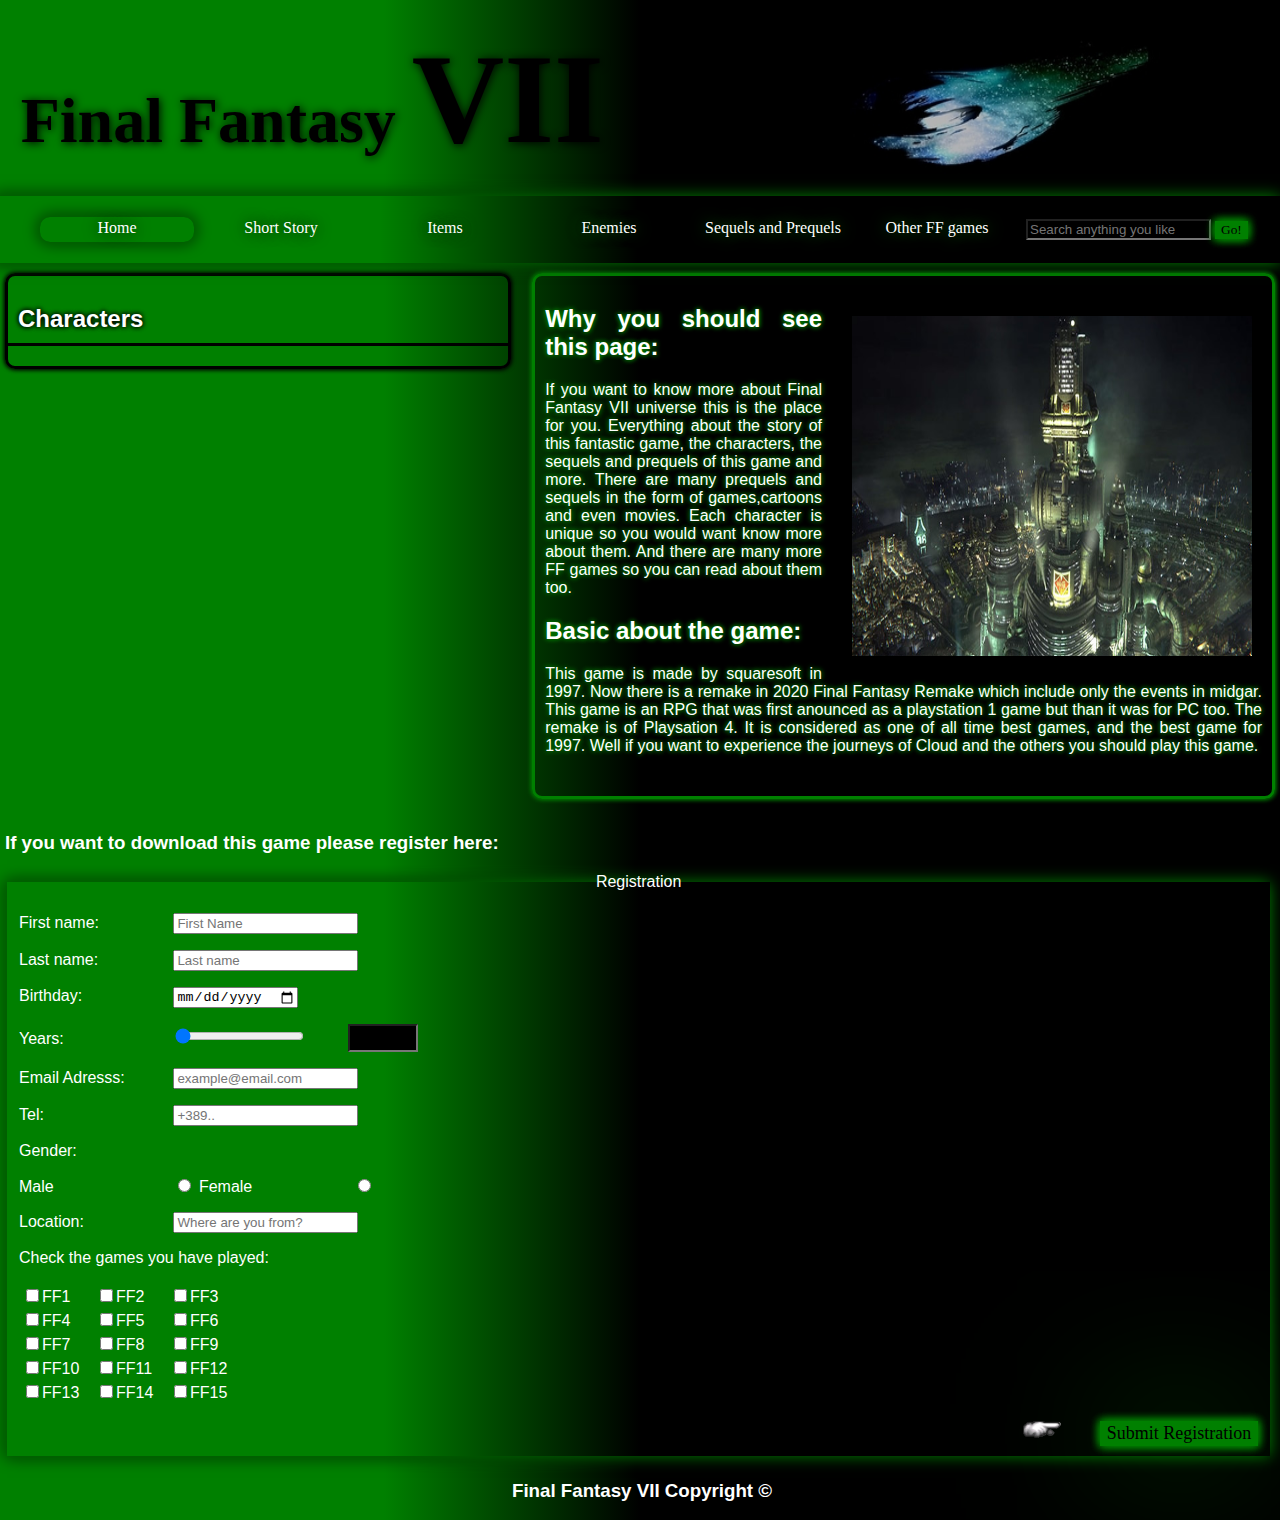
<file: HTML domasna5 update 1.0/html files/index.html>
<!DOCTYPE html>
<html lang="en">
  <head>
    <meta charset="UTF-8" />
    <meta name="viewport" content="width=device-width, initial-scale=1.0" />
    <title>Final Fantasy VII</title>
    <script
      defer
      src="../js fajlovi/js/jquery-3.5.1.min.js"
      type="text/javascript"
    ></script>
    <script defer src="../js fajlovi/script.js" type="text/javascript"></script>
    <link rel="stylesheet" href="../style/style.css" type="text/css" />
  </head>
  <body>
    <header>
      <h1 class="head" id="top"><a href="./index.html">Final Fantasy <span class="VII">VII</span></a></h1>

      <img src="../images/ff7 (1).jpg" alt="ff7 pic" class="head-pic" />
    </header>
    <nav>
      <ul>
        <li class="active">
          <a href="./index.html">Home</a>
        </li>
        <li><a href="story.html">Short Story</a></li>
        <li><a href="#">Items</a>
        <ul>
          <li>Item list</li>
          <li>Accessories</li>
          <li>Armor</li>
          <li>Weapons</li>
          <li>Materia</li>
        </ul></li>
        <li><a href="#">Enemies</a>
        <ul>
          <li>Monsters</li>
          <li>Shinra Enemies</li>
          <li>Bosses
            <ul>
              <li>Normal Bosses</li>
              <li>Weapon Monsters</li>
              <li>Final Bosses</li>
            </ul>
          </li>
        </ul></li>
        <li><a href="../html files/S_P.html">Sequels and Prequels</a></li>
        <li><a href="../html files/otherff.html">Other FF games</a></li>
        <li class="form">
          <form action="" method="GET">
            <input
              type="search"
              name="search"
              id="search"
              placeholder="Search anything you like"
            />
            <button>Go!</button>
          </form>
        </li>
      </ul>
    </nav>
    <section id="characters">
      <h2>Characters</h2>

      <ul class="list-characters">
        <li>
          <a   id="images" href="Cloud.html">Cloud</a>
          <a href="Cloud.html"
            ><img src="../images/cloud.png" class="images"
          /></a>
        </li>
        <li >
          <a  id="images2" href="Tifa.html">Tifa</a>
          <a href="Tifa.html"><img src="../images/tifa.png" class="images"  /></a>
        </li>
        <li>
          <a id="images3" href="Barret.html">Barret</a>
          <a href="Barret.html"
            ><img src="../images/barret.png" class="images"
          /></a>
        </li>
        <li>
          <a id="images4" href="Vincent.html">Vincent</a>
          <a href="Vincent.html"
            ><img src="../images/vincent.png" class="images"
          /></a>
        </li>
        <li>
          <a id="images5" href="Yuffie.html">Yuffie</a>
          <a href="Yuffie.html"
            ><img src="../images/Yuffie.png" class="images"
          /></a>
        </li>
        <li>
          <a id="images6" href="Cid.html">Cid</a>
          <a href="Cid.html"><img src="../images/cid.png" class="images" /></a>
        </li>
        <li>
          <a id="images7" href="Nanaki.html">RED XIII / Nanaki</a>
          <a href="Nanaki.html"
            ><img src="../images/nanaki.png" class="images"
          /></a>
        </li>
        <li>
          <a id="images8" href="Cait_Sith.html">Cait Sith</a>
          <a href="Cait_Sith.html"
            ><img src="../images/cait sith.png" class="images"
          /></a>
        </li>
        <li>
          <a  id="images9" href="Aeris.html">Aeris / Aerith</a>
          <a href="Aeris.html"
            ><img src="../images/Aeris.png" class="images"
          /></a>
        </li>
        <li>
          <a id="images10" href="Sephiroth.html">Sephiroth</a>
          <a href="Sephiroth.html"
            ><img src="../images/Sephiroth.png" class="images"
          /></a>
        </li>
      </ul>
    </section>
    <content>
            <img src="../images/midgar.jpg">
            <h2>Why you should see this page:</h2>
            <p>If you want to know more about Final Fantasy VII universe this is the place for you. Everything about the story of this fantastic game, the characters, the sequels and prequels of this game and more. There are many prequels and sequels in
                the form of games,cartoons and even movies. Each character is unique so you would want know more about them. And there are many more FF games so you can read about them too. </p>
            <h2>Basic about the game:</h2>
            <p>This game is made by squaresoft in 1997. Now there is a remake in 2020 Final Fantasy Remake which include only the events in midgar. This game is an RPG that was first anounced as a playstation 1 game but than it was for PC too. The remake
                is of Playsation 4. It is considered as one of all time best games, and the best game for 1997. Well if you want to experience the journeys of Cloud and the others you should play this game.</p>
        </content>
        <div id="reg-form">
            <h3>If you want to download this game please register here:</h3>
            <form action="" method="">
                <fieldset>
                    <legend>Registration</legend>
                    <p>
                        <label for="first-name">First name:</label>
                        <input type="text" name="first-name" placeholder="First Name" id="first-name" required>
                    </p>
                    <p>
                        <label for="Last-name">Last name:</label>
                        <input type="text" name="last-name" placeholder="Last name" id="Last-name" required>
                    </p>
                    <p>
                        <label for="date">Birthday:</label>
                        <input type="date" name="date" placeholder="Birthday" id="date">
                    </p>
                    <p>
                        <script type="text/javascript">
                            function updateTextInput(val) {
                                document.getElementById('textInput').value = val;
                            }
                        </script>
                        <label for="years">Years:</label>
                        <input id="years" type="range" value="2" min="2" max="100" onInput="updateTextInput(this.value)" onchange="updateTextInput(this.value)">
                        <input class="range" type="text" id="textInput">
                    </p>
                    <p>
                        <label for="email">Email Adresss:</label>
                        <input type="email" name="email" placeholder="example@email.com" id="email" required>
                    </p>
                    <p>
                        <label for="tel">Tel:</label>
                        <input type="tel" name="tel" placeholder="+389.." id="tel" required>
                    </p>
                    <p>Gender:</p>
                    <p> 
                        <label for="gender-choice">Male</label>
                        <input type="radio" name="gender-choice" value="male" id="male">
                        <label for="gender-choice">Female</label>
                        <input type="radio" name="gender-choice" value="female" id="female">
                    </p>
                    <p>
                        <label for="location">Location:</label>
                        <input list="location" placeholder="Where are you from?" >
                        <datalist id="location">
<option>Skopje</option>
<option>Prilep</option>
<option>Kumanovo</option>
</datalist>
                    </p>
                    <p>
                        <p>Check the games you have played:</p>
                        <table class="games">
                            <tr>
                                <td><input type="checkbox" name="ff1" value="ff1" id="ff1"><label for="ff1">FF1</label></td>
<td><input type="checkbox" name="ff2" value="ff2" id="ff2"><label for="ff2">FF2</label></td>
                                <td><input type="checkbox" name="ff3" value="ff3" id="ff3"><label for="ff3">FF3</label></td>
</tr>
<tr>
<td><input type="checkbox" name="ff4" value="ff4" id="ff4"><label for="ff4">FF4</label></td>
                                <td><input type="checkbox" value="ff5" name="ff5" id="ff5"><label for="ff5">FF5</label></td>
<td><input type="checkbox" name="ff6" value="ff6" id="ff6"><label for="ff6">FF6</label></td>
                            </tr>
                            <tr>
                                <td><input type="checkbox" name="ff7" value="ff7" id="ff7"><label for="ff7">FF7</label></td>
<td><input type="checkbox" name="ff8" value="ff8" id="ff8"><label for="ff8">FF8</label></td>
                                <td>
                                    <input type="checkbox" name="ff9" value="ff9" id="ff9"><label for="ff9">FF9</label></td>
</tr>
 <tr>
                                <td><input type="checkbox" name="ff10" value="ff10" id="ff10"><label for="ff10">FF10</label></td>
<td><input type="checkbox" name="ff11" value="ff11" id="ff11"><label for="ff11">FF11</label></td>
                                <td>
                                    <input type="checkbox" name="ff12" value="ff12" id="ff12"><label for="ff12">FF12</label></td>
</tr>
 <tr>
                                <td><input type="checkbox" name="ff13" value="ff13" id="ff13"><label for="ff13">FF13</label></td>
<td><input type="checkbox" name="ff14" value="ff14" id="ff14"><label for="ff14">FF14</label></td>
                                <td>
                                    <input type="checkbox" name="ff15" value="ff15" id="ff15"><label for="ff15">FF15</label></td>
</tr>
</table>
</p>
<p>
<button class="submit">Submit Registration</button>
</p>
</fieldset>
</form>
<img src="../images/hand.png" alt="arrow" class="arrow">
</div>
  </body>
  <footer>
<h3 class="foot"><a id="f" href="#top">Final Fantasy VII Copyright &copy;</a><h3> 
</footer>
</html>
</file>
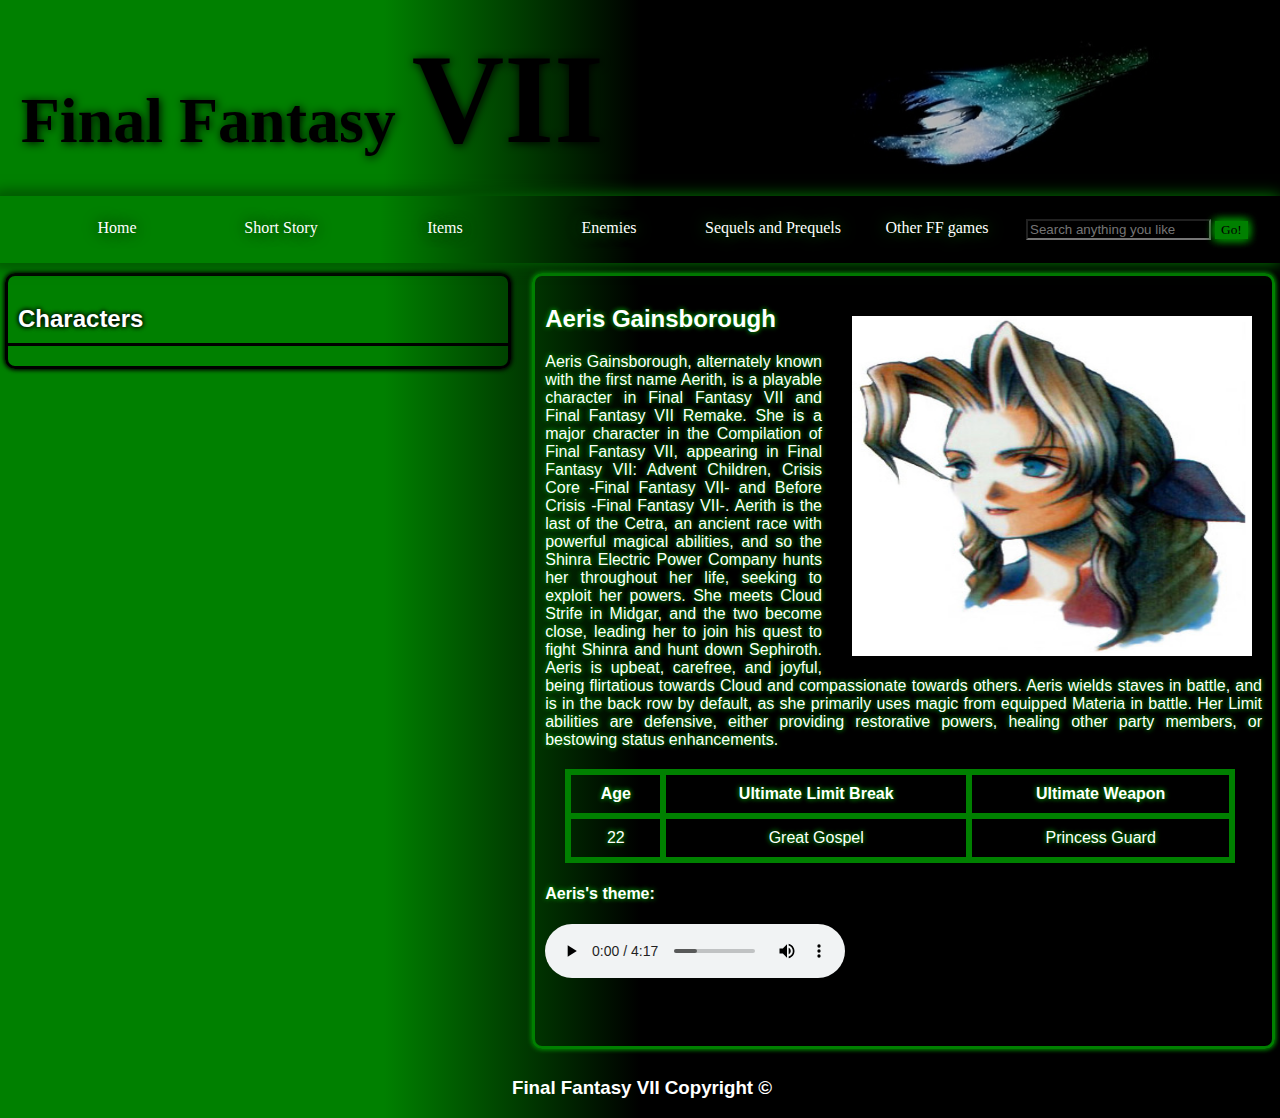
<file: HTML domasna5 update 1.0/html files/Aeris.html>
<!DOCTYPE html>
<html lang="en">
  <head>
    <meta charset="UTF-8" />
    <meta name="viewport" content="width=device-width, initial-scale=1.0" />
    <title>Final Fantasy VII</title>
    <script
      defer
      src="../js fajlovi/js/jquery-3.5.1.min.js"
      type="text/javascript"
    ></script>
    <script defer src="../js fajlovi/script.js" type="text/javascript"></script>
    <link rel="stylesheet" href="../style/style.css" type="text/css" />
  </head>
  <body>
    <header>
      <h1 class="head" id="top"><a href="./index.html">Final Fantasy <span class="VII">VII</span></a></h1>

      <img src="../images/ff7 (1).jpg" alt="ff7 pic" class="head-pic" />
    </header>
    <nav>
      <ul>
        <li >
          <a href="./index.html">Home</a>
        </li>
        <li><a href="story.html">Short Story</a></li>
        <li><a href="#">Items</a>
        <ul>
          <li>Item list</li>
          <li>Accessories</li>
          <li>Armor</li>
          <li>Weapons</li>
          <li>Materia</li>
        </ul></li>
        <li><a href="#">Enemies</a>
        <ul>
          <li>Monsters</li>
          <li>Shinra Enemies</li>
          <li>Bosses
            <ul>
              <li>Normal Bosses</li>
              <li>Weapon Monsters</li>
              <li>Final Bosses</li>
            </ul>
          </li>
        </ul></li>
        <li><a href="../html files/S_P.html">Sequels and Prequels</a></li>
        <li><a href="../html files/otherff.html">Other FF games</a></li>
        <li class="form">
          <form action="" method="GET">
            <input
              type="search"
              name="search"
              id="search"
              placeholder="Search anything you like"
            />
            <button>Go!</button>
          </form>
        </li>
      </ul>
    </nav>
    <section id="characters">
      <h2>Characters</h2>

      <ul class="list-characters">
        <li>
          <a   id="images" href="Cloud.html">Cloud</a>
          <a href="Cloud.html"
            ><img src="../images/cloud.png" class="images"
          /></a>
        </li>
        <li >
          <a  id="images2" href="Tifa.html">Tifa</a>
          <a href="Tifa.html"><img src="../images/tifa.png" class="images"  /></a>
        </li>
        <li>
          <a id="images3" href="Barret.html">Barret</a>
          <a href="Barret.html"
            ><img src="../images/barret.png" class="images"
          /></a>
        </li>
        <li>
          <a id="images4" href="Vincent.html">Vincent</a>
          <a href="Vincent.html"
            ><img src="../images/vincent.png" class="images"
          /></a>
        </li>
        <li>
          <a id="images5" href="Yuffie.html">Yuffie</a>
          <a href="Yuffie.html"
            ><img src="../images/Yuffie.png" class="images"
          /></a>
        </li>
        <li>
          <a id="images6" href="Cid.html">Cid</a>
          <a href="Cid.html"><img src="../images/cid.png" class="images" /></a>
        </li>
        <li>
          <a id="images7" href="Nanaki.html">RED XIII / Nanaki</a>
          <a href="Nanaki.html"
            ><img src="../images/nanaki.png" class="images"
          /></a>
        </li>
        <li>
          <a id="images8" href="Cait_Sith.html">Cait Sith</a>
          <a href="Cait_Sith.html"
            ><img src="../images/cait sith.png" class="images"
          /></a>
        </li>
        <li class="active-aeris">
          <a  id="images9" href="Aeris.html">Aeris / Aerith</a>
          <a href="Aeris.html"
            ><img src="../images/Aeris.png" class="images"
          /></a>
        </li>
        <li>
          <a id="images10" href="Sephiroth.html">Sephiroth</a>
          <a href="Sephiroth.html"
            ><img src="../images/Sephiroth.png" class="images"
          /></a>
        </li>
      </ul>
    </section>
     <content class="info_cloud">
            <img src="../images/Aeris.png">
            <h2>Aeris Gainsborough</h2>
            <p>Aeris Gainsborough, alternately known with the first name Aerith, is a playable character in Final Fantasy VII and Final Fantasy VII Remake. She is a major character in the Compilation of Final Fantasy VII, appearing in Final Fantasy VII: Advent Children, Crisis Core -Final Fantasy VII- and Before Crisis -Final Fantasy VII-. Aerith is the last of the Cetra, an ancient race with powerful magical abilities, and so the Shinra Electric Power Company hunts her throughout her life, seeking to exploit her powers. She meets Cloud Strife in Midgar, and the two become close, leading her to join his quest to fight Shinra and hunt down Sephiroth. Aeris is upbeat, carefree, and joyful, being flirtatious towards Cloud and compassionate towards others. Aeris wields staves in battle, and is in the back row by default, as she primarily uses magic from equipped Materia in battle. Her Limit abilities are defensive, either providing restorative powers, healing other party members, or bestowing status enhancements.</p>
            <table class="table_char">
                <tr>
                    <thead>
                    <th>Age</th>
                    <th>Ultimate Limit Break</th>
                    <th>Ultimate Weapon</th>
                    </thead>
                    <tbody>
                </tr>
                <tr>
                    <td>22</td>
                    <td>Great Gospel</td>
                    <td>Princess Guard</td>
                </tr>
            </tbody>
            </table>
          <h4>Aeris's theme:</h4>
            <audio src="../auidos/final_fantasy_vii_aerith_s_theme_hq_384913314384743085.mp3" type="audio/mp3" controls></audio>   
        </content>
  </body>
  <footer>
<h3 class="foot"><a id="f" href="#top">Final Fantasy VII Copyright &copy;</a><h3> 
</footer>
</html>
</file>
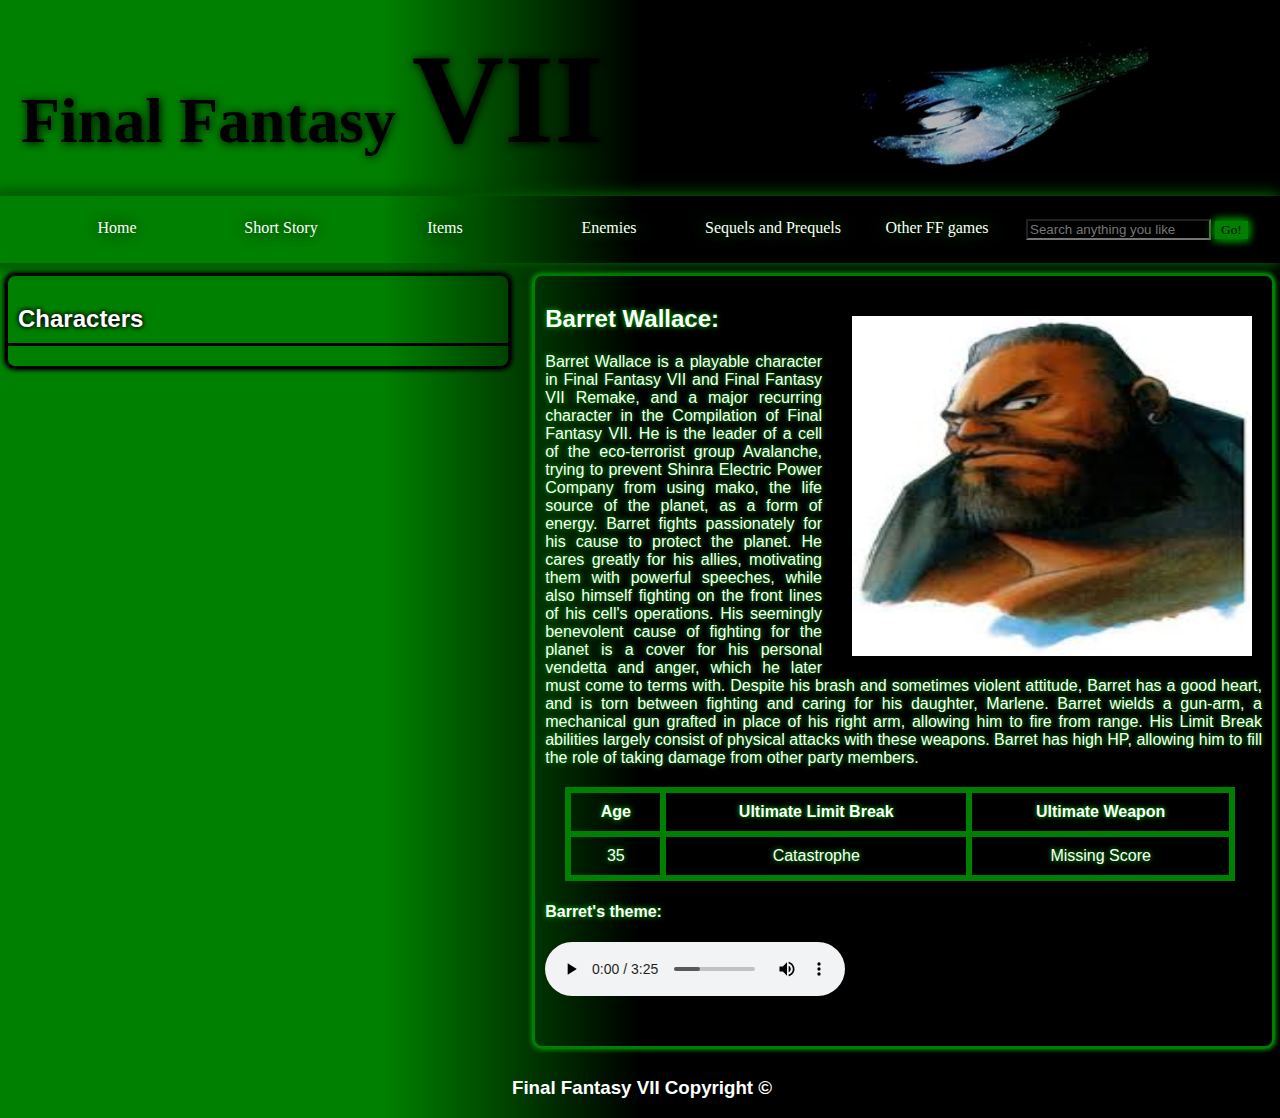
<file: HTML domasna5 update 1.0/html files/Barret.html>
<!DOCTYPE html>
<html lang="en">
  <head>
    <meta charset="UTF-8" />
    <meta name="viewport" content="width=device-width, initial-scale=1.0" />
    <title>Final Fantasy VII</title>
    <script
      defer
      src="../js fajlovi/js/jquery-3.5.1.min.js"
      type="text/javascript"
    ></script>
    <script defer src="../js fajlovi/script.js" type="text/javascript"></script>
    <link rel="stylesheet" href="../style/style.css" type="text/css" />
  </head>
  <body>
    <header>
      <h1 class="head" id="top"><a href="./index.html">Final Fantasy <span class="VII">VII</span></a></h1>

      <img src="../images/ff7 (1).jpg" alt="ff7 pic" class="head-pic" />
    </header>
    <nav>
      <ul>
        <li >
          <a href="./index.html">Home</a>
        </li>
        <li><a href="story.html">Short Story</a></li>
        <li><a href="#">Items</a>
        <ul>
          <li>Item list</li>
          <li>Accessories</li>
          <li>Armor</li>
          <li>Weapons</li>
          <li>Materia</li>
        </ul></li>
        <li><a href="#">Enemies</a>
        <ul>
          <li>Monsters</li>
          <li>Shinra Enemies</li>
          <li>Bosses
            <ul>
              <li>Normal Bosses</li>
              <li>Weapon Monsters</li>
              <li>Final Bosses</li>
            </ul>
          </li>
        </ul></li>
        <li><a href="../html files/S_P.html">Sequels and Prequels</a></li>
        <li><a href="../html files/otherff.html">Other FF games</a></li>
        <li class="form">
          <form action="" method="GET">
            <input
              type="search"
              name="search"
              id="search"
              placeholder="Search anything you like"
            />
            <button>Go!</button>
          </form>
        </li>
      </ul>
    </nav>
    <section id="characters">
      <h2>Characters</h2>

      <ul class="list-characters">
        <li>
          <a   id="images" href="Cloud.html">Cloud</a>
          <a href="Cloud.html"
            ><img src="../images/cloud.png" class="images"
          /></a>
        </li>
        <li >
          <a  id="images2" href="Tifa.html">Tifa</a>
          <a href="Tifa.html"><img src="../images/tifa.png" class="images"  /></a>
        </li>
        <li class="active-barret">
          <a id="images3" href="Barret.html">Barret</a>
          <a href="Barret.html"
            ><img src="../images/barret.png" class="images"
          /></a>
        </li>
        <li>
          <a id="images4" href="Vincent.html">Vincent</a>
          <a href="Vincent.html"
            ><img src="../images/vincent.png" class="images"
          /></a>
        </li>
        <li>
          <a id="images5" href="Yuffie.html">Yuffie</a>
          <a href="Yuffie.html"
            ><img src="../images/Yuffie.png" class="images"
          /></a>
        </li>
        <li>
          <a id="images6" href="Cid.html">Cid</a>
          <a href="Cid.html"><img src="../images/cid.png" class="images" /></a>
        </li>
        <li>
          <a id="images7" href="Nanaki.html">RED XIII / Nanaki</a>
          <a href="Nanaki.html"
            ><img src="../images/nanaki.png" class="images"
          /></a>
        </li>
        <li>
          <a id="images8" href="Cait_Sith.html">Cait Sith</a>
          <a href="Cait_Sith.html"
            ><img src="../images/cait sith.png" class="images"
          /></a>
        </li>
        <li>
          <a  id="images9" href="Aeris.html">Aeris / Aerith</a>
          <a href="Aeris.html"
            ><img src="../images/Aeris.png" class="images"
          /></a>
        </li>
        <li>
          <a id="images10" href="Sephiroth.html">Sephiroth</a>
          <a href="Sephiroth.html"
            ><img src="../images/Sephiroth.png" class="images"
          /></a>
        </li>
      </ul>
    </section>
    <content class="info_cloud">
            <img src="../images/barret.png">
            <h2>Barret Wallace:</h2>
            <p>Barret Wallace is a playable character in Final Fantasy VII and Final Fantasy VII Remake, and a major recurring character in the Compilation of Final Fantasy VII. He is the leader of a cell of the eco-terrorist group Avalanche, trying to prevent Shinra Electric Power Company from using mako, the life source of the planet, as a form of energy. Barret fights passionately for his cause to protect the planet. He cares greatly for his allies, motivating them with powerful speeches, while also himself fighting on the front lines of his cell's operations. His seemingly benevolent cause of fighting for the planet is a cover for his personal vendetta and anger, which he later must come to terms with. Despite his brash and sometimes violent attitude, Barret has a good heart, and is torn between fighting and caring for his daughter, Marlene. Barret wields a gun-arm, a mechanical gun grafted in place of his right arm, allowing him to fire from range. His Limit Break abilities largely consist of physical attacks with these weapons. Barret has high HP, allowing him to fill the role of taking damage from other party members.</p>
            <table class="table_char">
                <tr>
                    <thead>
                    <th>Age</th>
                    <th>Ultimate Limit Break</th>
                    <th>Ultimate Weapon</th>
                    </thead>
                    <tbody>
                </tr>
                <tr>
                    <td>35</td>
                    <td>Catastrophe</td>
                    <td>Missing Score</td>
                </tr>
            </tbody>
            </table>
         <h4>Barret's theme:</h4>
            <audio src="../auidos/final_fantasy_vii_barret_s_theme_hq_7519462064280049664.mp3" type="audio/mp3" controls></audio>    
        </content>
  </body>
  <footer>
<h3 class="foot"><a id="f" href="#top">Final Fantasy VII Copyright &copy;</a><h3> 
</footer>
</html>
</file>
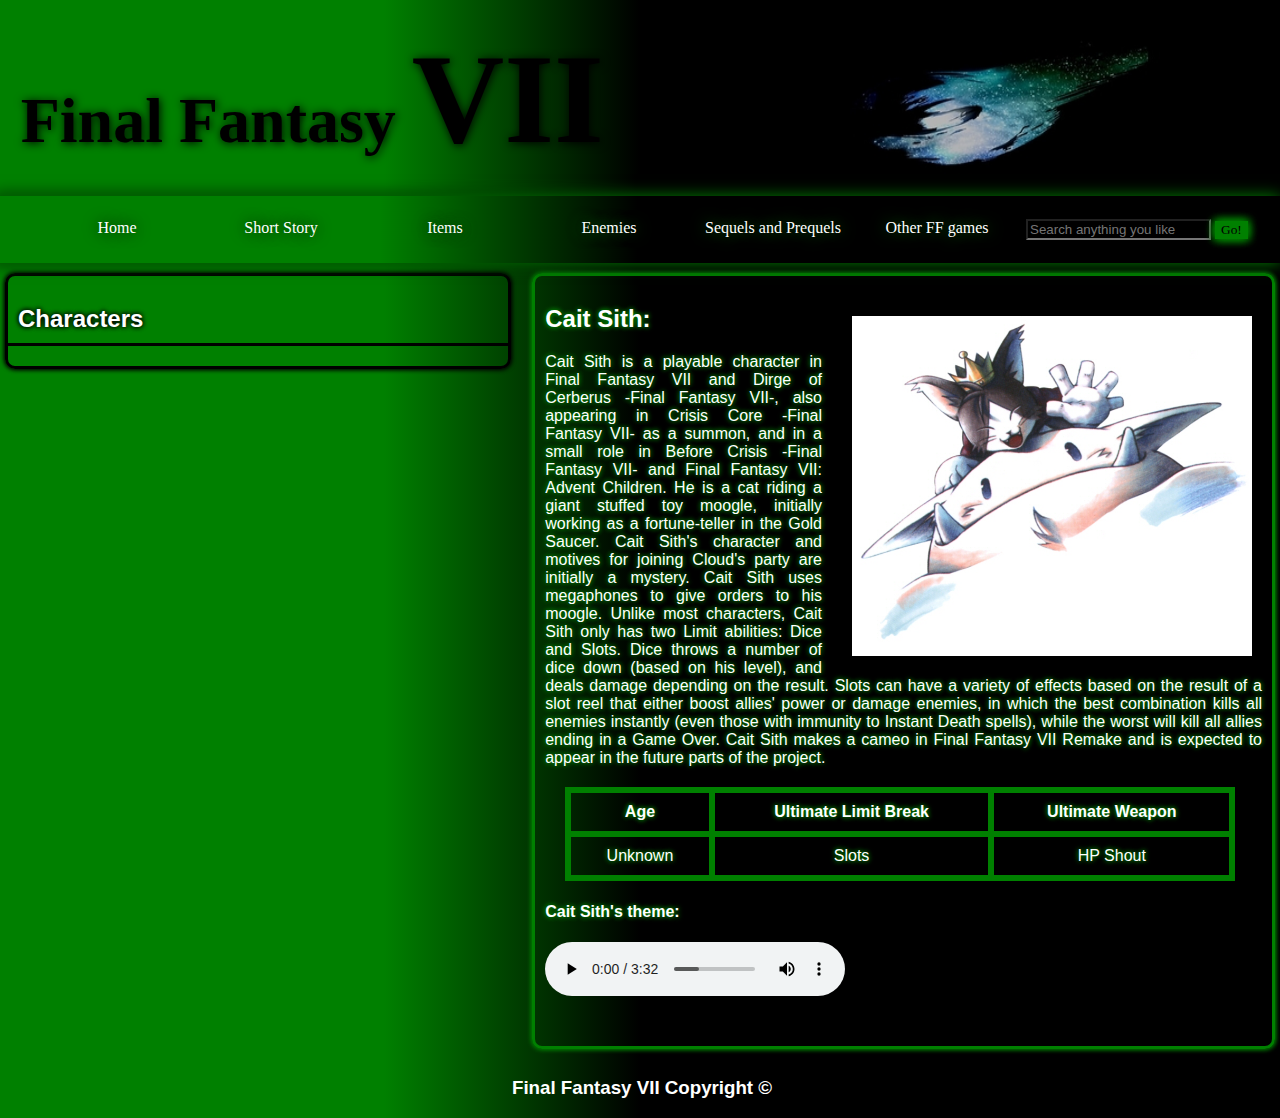
<file: HTML domasna5 update 1.0/html files/Cait_Sith.html>
<!DOCTYPE html>
<html lang="en">
  <head>
    <meta charset="UTF-8" />
    <meta name="viewport" content="width=device-width, initial-scale=1.0" />
    <title>Final Fantasy VII</title>
    <script
      defer
      src="../js fajlovi/js/jquery-3.5.1.min.js"
      type="text/javascript"
    ></script>
    <script defer src="../js fajlovi/script.js" type="text/javascript"></script>
    <link rel="stylesheet" href="../style/style.css" type="text/css" />
  </head>
  <body>
    <header>
      <h1 class="head" id="top"><a href="./index.html">Final Fantasy <span class="VII">VII</span></a></h1>

      <img src="../images/ff7 (1).jpg" alt="ff7 pic" class="head-pic" />
    </header>
    <nav>
      <ul>
        <li >
          <a href="./index.html">Home</a>
        </li>
        <li><a href="story.html">Short Story</a></li>
        <li><a href="#">Items</a>
        <ul>
          <li>Item list</li>
          <li>Accessories</li>
          <li>Armor</li>
          <li>Weapons</li>
          <li>Materia</li>
        </ul></li>
        <li><a href="#">Enemies</a>
        <ul>
          <li>Monsters</li>
          <li>Shinra Enemies</li>
          <li>Bosses
            <ul>
              <li>Normal Bosses</li>
              <li>Weapon Monsters</li>
              <li>Final Bosses</li>
            </ul>
          </li>
        </ul></li>
        <li><a href="../html files/S_P.html">Sequels and Prequels</a></li>
        <li><a href="../html files/otherff.html">Other FF games</a></li>
        <li class="form">
          <form action="" method="GET">
            <input
              type="search"
              name="search"
              id="search"
              placeholder="Search anything you like"
            />
            <button>Go!</button>
          </form>
        </li>
      </ul>
    </nav>
    <section id="characters">
      <h2>Characters</h2>

      <ul class="list-characters">
        <li>
          <a   id="images" href="Cloud.html">Cloud</a>
          <a href="Cloud.html"
            ><img src="../images/cloud.png" class="images"
          /></a>
        </li>
        <li >
          <a  id="images2" href="Tifa.html">Tifa</a>
          <a href="Tifa.html"><img src="../images/tifa.png" class="images"  /></a>
        </li>
        <li>
          <a id="images3" href="Barret.html">Barret</a>
          <a href="Barret.html"
            ><img src="../images/barret.png" class="images"
          /></a>
        </li>
        <li>
          <a id="images4" href="Vincent.html">Vincent</a>
          <a href="Vincent.html"
            ><img src="../images/vincent.png" class="images"
          /></a>
        </li>
        <li>
          <a id="images5" href="Yuffie.html">Yuffie</a>
          <a href="Yuffie.html"
            ><img src="../images/Yuffie.png" class="images"
          /></a>
        </li>
        <li>
          <a id="images6" href="Cid.html">Cid</a>
          <a href="Cid.html"><img src="../images/cid.png" class="images" /></a>
        </li>
        <li>
          <a id="images7" href="Nanaki.html">RED XIII / Nanaki</a>
          <a href="Nanaki.html"
            ><img src="../images/nanaki.png" class="images"
          /></a>
        </li>
        <li class="active-cait">
          <a id="images8" href="Cait_Sith.html">Cait Sith</a>
          <a href="Cait_Sith.html"
            ><img src="../images/cait sith.png" class="images"
          /></a>
        </li>
        <li>
          <a  id="images9" href="Aeris.html">Aeris / Aerith</a>
          <a href="Aeris.html"
            ><img src="../images/Aeris.png" class="images"
          /></a>
        </li>
        <li>
          <a id="images10" href="Sephiroth.html">Sephiroth</a>
          <a href="Sephiroth.html"
            ><img src="../images/Sephiroth.png" class="images"
          /></a>
        </li>
      </ul>
    </section>
   <content class="info_cloud">
            <img src="../images/cait sith.png">
            <h2>Cait Sith:</h2>
            <p>Cait Sith is a playable character in Final Fantasy VII and Dirge of Cerberus -Final Fantasy VII-, also appearing in Crisis Core -Final Fantasy VII- as a summon, and in a small role in Before Crisis -Final Fantasy VII- and Final Fantasy VII: Advent Children. He is a cat riding a giant stuffed toy moogle, initially working as a fortune-teller in the Gold Saucer. Cait Sith's character and motives for joining Cloud's party are initially a mystery. Cait Sith uses megaphones to give orders to his moogle. Unlike most characters, Cait Sith only has two Limit abilities: Dice and Slots. Dice throws a number of dice down (based on his level), and deals damage depending on the result. Slots can have a variety of effects based on the result of a slot reel that either boost allies' power or damage enemies, in which the best combination kills all enemies instantly (even those with immunity to Instant Death spells), while the worst will kill all allies ending in a Game Over. Cait Sith makes a cameo in Final Fantasy VII Remake and is expected to appear in the future parts of the project.</p>
            <table class="table_char">
                <tr>
                    <thead>
                    <th>Age</th>
                    <th>Ultimate Limit Break</th>
                    <th>Ultimate Weapon</th>
                    </thead>
                    <tbody>
                </tr>
                <tr>
                    <td>Unknown</td>
                    <td>Slots</td>
                    <td>HP Shout</td>
                </tr>
            </tbody>
            </table>
             <h4>Cait Sith's theme:</h4>
            <audio src="../auidos/final_fantasy_vii_cait_sith_s_theme_hq_3375803271573799230.mp3" type="audio/mp3" controls></audio>
        </content>
  </body>
  <footer>
<h3 class="foot"><a id="f" href="#top">Final Fantasy VII Copyright &copy;</a><h3> 
</footer>
</html>
</file>
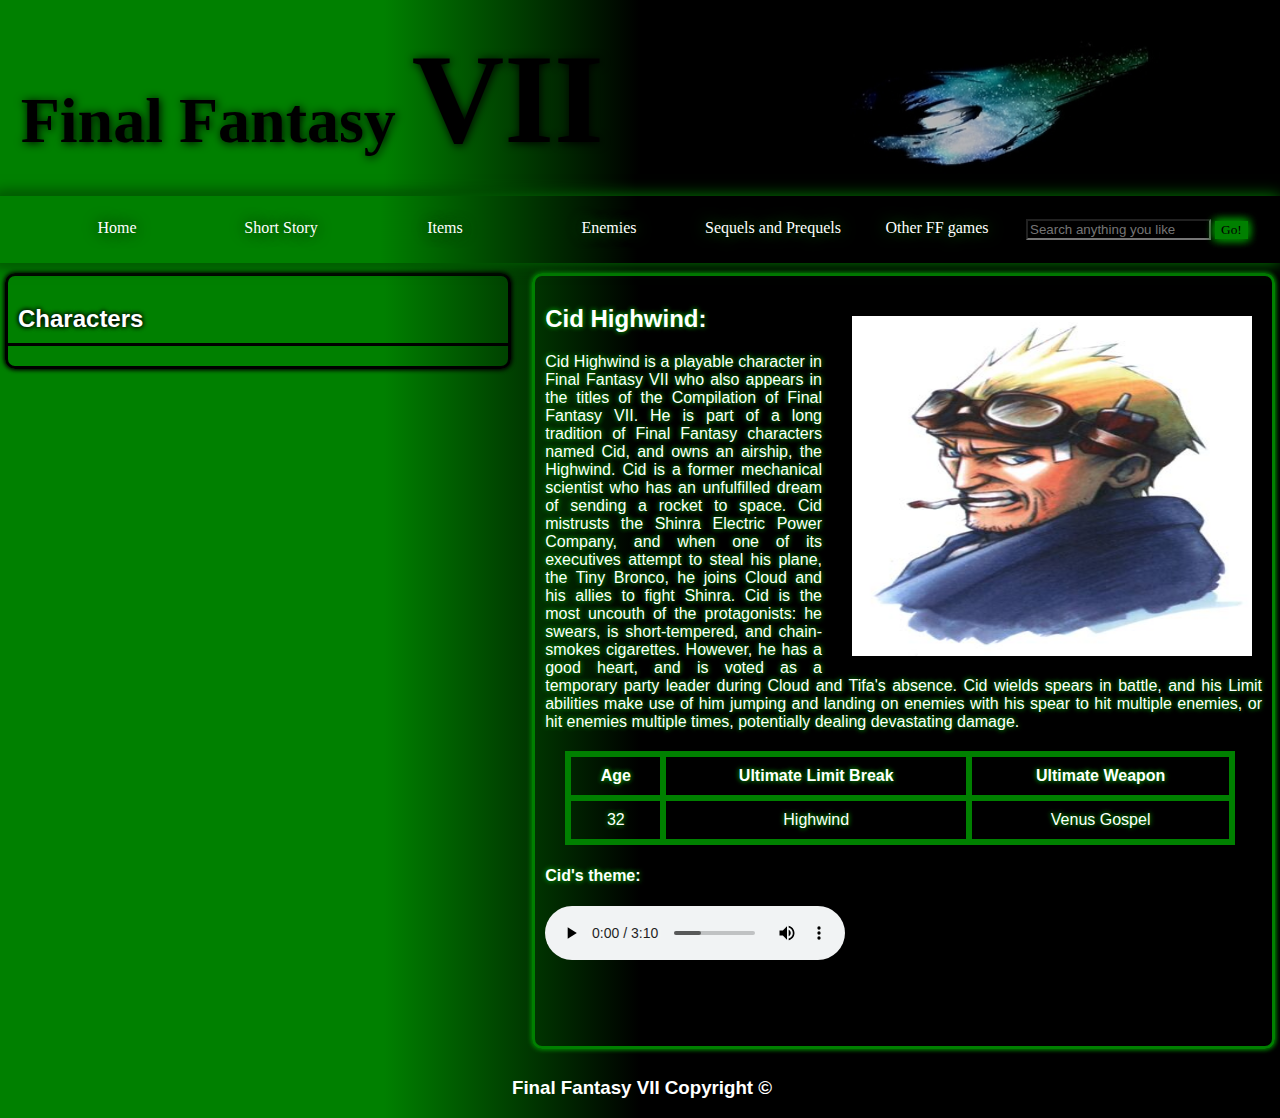
<file: HTML domasna5 update 1.0/html files/Cid.html>
<!DOCTYPE html>
<html lang="en">
  <head>
    <meta charset="UTF-8" />
    <meta name="viewport" content="width=device-width, initial-scale=1.0" />
    <title>Final Fantasy VII</title>
    <script
      defer
      src="../js fajlovi/js/jquery-3.5.1.min.js"
      type="text/javascript"
    ></script>
    <script defer src="../js fajlovi/script.js" type="text/javascript"></script>
    <link rel="stylesheet" href="../style/style.css" type="text/css" />
  </head>
  <body>
    <header>
      <h1 class="head" id="top"><a href="./index.html">Final Fantasy <span class="VII">VII</span></a></h1>

      <img src="../images/ff7 (1).jpg" alt="ff7 pic" class="head-pic" />
    </header>
    <nav>
      <ul>
        <li >
          <a href="./index.html">Home</a>
        </li>
        <li><a href="story.html">Short Story</a></li>
        <li><a href="#">Items</a>
        <ul>
          <li>Item list</li>
          <li>Accessories</li>
          <li>Armor</li>
          <li>Weapons</li>
          <li>Materia</li>
        </ul></li>
        <li><a href="#">Enemies</a>
        <ul>
          <li>Monsters</li>
          <li>Shinra Enemies</li>
          <li>Bosses
            <ul>
              <li>Normal Bosses</li>
              <li>Weapon Monsters</li>
              <li>Final Bosses</li>
            </ul>
          </li>
        </ul></li>
        <li><a href="../html files/S_P.html">Sequels and Prequels</a></li>
        <li><a href="../html files/otherff.html">Other FF games</a></li>
        <li class="form">
          <form action="" method="GET">
            <input
              type="search"
              name="search"
              id="search"
              placeholder="Search anything you like"
            />
            <button>Go!</button>
          </form>
        </li>
      </ul>
    </nav>
    <section id="characters">
      <h2>Characters</h2>

      <ul class="list-characters">
        <li>
          <a   id="images" href="Cloud.html">Cloud</a>
          <a href="Cloud.html"
            ><img src="../images/cloud.png" class="images"
          /></a>
        </li>
        <li >
          <a  id="images2" href="Tifa.html">Tifa</a>
          <a href="Tifa.html"><img src="../images/tifa.png" class="images"  /></a>
        </li>
        <li>
          <a id="images3" href="Barret.html">Barret</a>
          <a href="Barret.html"
            ><img src="../images/barret.png" class="images"
          /></a>
        </li>
        <li>
          <a id="images4" href="Vincent.html">Vincent</a>
          <a href="Vincent.html"
            ><img src="../images/vincent.png" class="images"
          /></a>
        </li>
        <li>
          <a id="images5" href="Yuffie.html">Yuffie</a>
          <a href="Yuffie.html"
            ><img src="../images/Yuffie.png" class="images"
          /></a>
        </li>
        <li class="active-cid">
          <a id="images6" href="Cid.html">Cid</a>
          <a href="Cid.html"><img src="../images/cid.png" class="images" /></a>
        </li>
        <li>
          <a id="images7" href="Nanaki.html">RED XIII / Nanaki</a>
          <a href="Nanaki.html"
            ><img src="../images/nanaki.png" class="images"
          /></a>
        </li>
        <li>
          <a id="images8" href="Cait_Sith.html">Cait Sith</a>
          <a href="Cait_Sith.html"
            ><img src="../images/cait sith.png" class="images"
          /></a>
        </li>
        <li>
          <a  id="images9" href="Aeris.html">Aeris / Aerith</a>
          <a href="Aeris.html"
            ><img src="../images/Aeris.png" class="images"
          /></a>
        </li>
        <li>
          <a id="images10" href="Sephiroth.html">Sephiroth</a>
          <a href="Sephiroth.html"
            ><img src="../images/Sephiroth.png" class="images"
          /></a>
        </li>
      </ul>
    </section>
    <content class="info_cloud">
            <img src="../images/cid.png">
            <h2>Cid Highwind:</h2>
            <p>Cid Highwind is a playable character in Final Fantasy VII who also appears in the titles of the Compilation of Final Fantasy VII. He is part of a long tradition of Final Fantasy characters named Cid, and owns an airship, the Highwind. Cid is a former mechanical scientist who has an unfulfilled dream of sending a rocket to space. Cid mistrusts the Shinra Electric Power Company, and when one of its executives attempt to steal his plane, the Tiny Bronco, he joins Cloud and his allies to fight Shinra. Cid is the most uncouth of the protagonists: he swears, is short-tempered, and chain-smokes cigarettes. However, he has a good heart, and is voted as a temporary party leader during Cloud and Tifa's absence. Cid wields spears in battle, and his Limit abilities make use of him jumping and landing on enemies with his spear to hit multiple enemies, or hit enemies multiple times, potentially dealing devastating damage.</p>
            <table class="table_char">
                <tr>
                    <thead>
                    <th>Age</th>
                    <th>Ultimate Limit Break</th>
                    <th>Ultimate Weapon</th>
                    </thead>
                    <tbody>
                </tr>
                <tr>
                    <td>32</td>
                    <td>Highwind</td>
                    <td>Venus Gospel</td>
                </tr>
            </tbody>
            </table>
         <h4>Cid's theme:</h4>
            <audio src="../auidos/final_fantasy_vii_cid_s_theme_hq_-8873397764822096054.mp3" type="audio/mp3" controls></audio>    
        </content>
  </body>
  <footer>
<h3 class="foot"><a id="f" href="#top">Final Fantasy VII Copyright &copy;</a><h3> 
</footer>
</html>
</file>
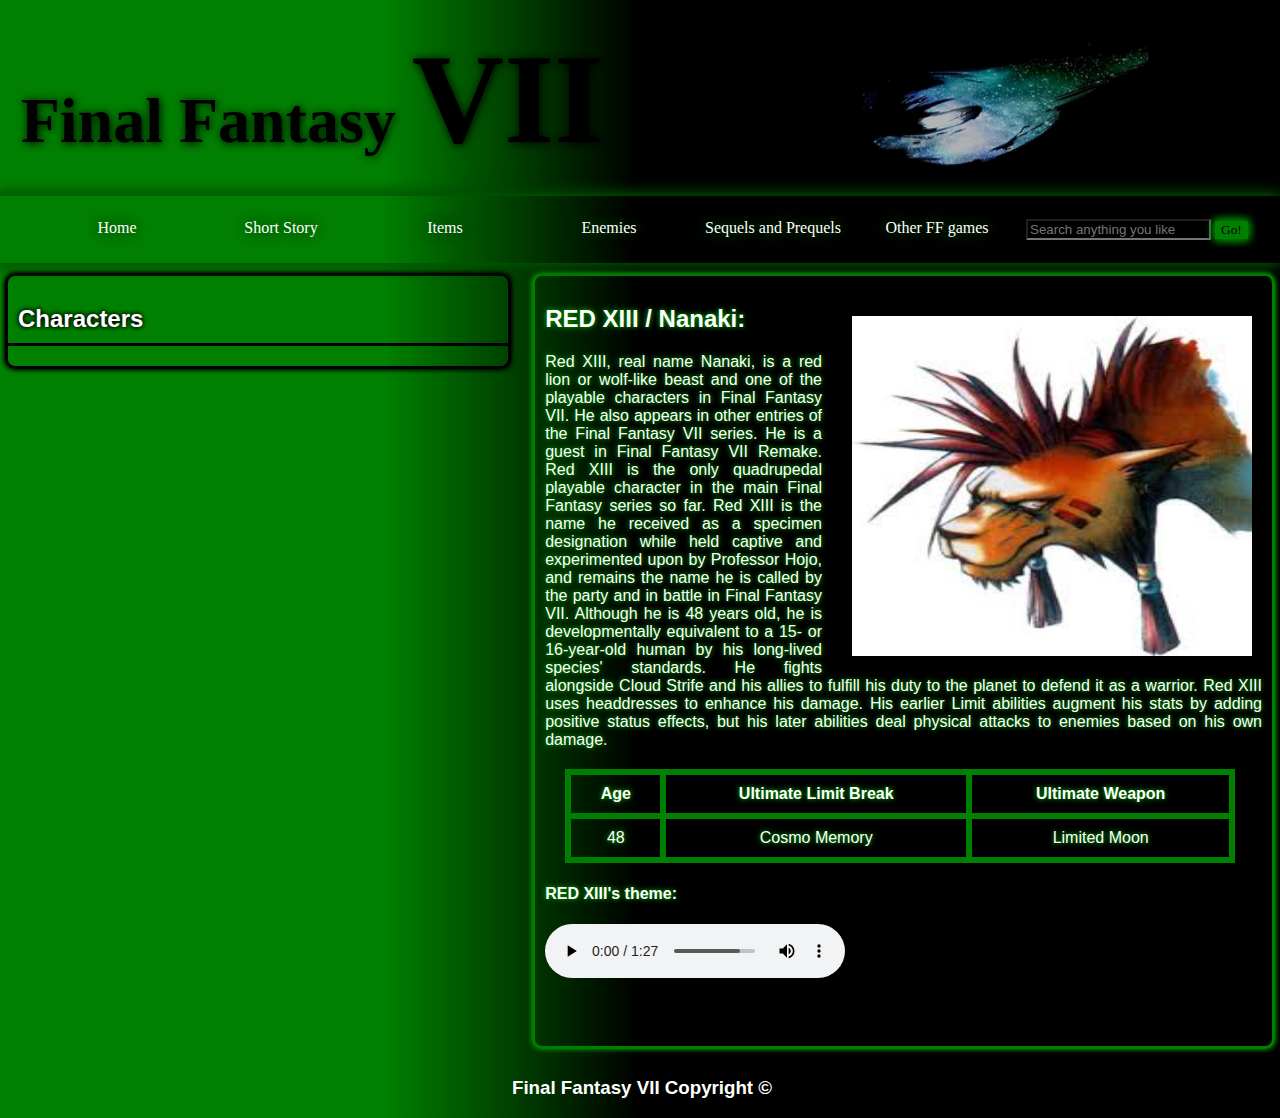
<file: HTML domasna5 update 1.0/html files/Nanaki.html>
<!DOCTYPE html>
<html lang="en">
  <head>
    <meta charset="UTF-8" />
    <meta name="viewport" content="width=device-width, initial-scale=1.0" />
    <title>Final Fantasy VII</title>
    <script
      defer
      src="../js fajlovi/js/jquery-3.5.1.min.js"
      type="text/javascript"
    ></script>
    <script defer src="../js fajlovi/script.js" type="text/javascript"></script>
    <link rel="stylesheet" href="../style/style.css" type="text/css" />
  </head>
  <body>
    <header>
      <h1 class="head" id="top"><a href="./index.html">Final Fantasy <span class="VII">VII</span></a></h1>

      <img src="../images/ff7 (1).jpg" alt="ff7 pic" class="head-pic" />
    </header>
    <nav>
      <ul>
        <li >
          <a href="./index.html">Home</a>
        </li>
        <li><a href="story.html">Short Story</a></li>
        <li><a href="#">Items</a>
        <ul>
          <li>Item list</li>
          <li>Accessories</li>
          <li>Armor</li>
          <li>Weapons</li>
          <li>Materia</li>
        </ul></li>
        <li><a href="#">Enemies</a>
        <ul>
          <li>Monsters</li>
          <li>Shinra Enemies</li>
          <li>Bosses
            <ul>
              <li>Normal Bosses</li>
              <li>Weapon Monsters</li>
              <li>Final Bosses</li>
            </ul>
          </li>
        </ul></li>
        <li><a href="../html files/S_P.html">Sequels and Prequels</a></li>
        <li><a href="../html files/otherff.html">Other FF games</a></li>
        <li class="form">
          <form action="" method="GET">
            <input
              type="search"
              name="search"
              id="search"
              placeholder="Search anything you like"
            />
            <button>Go!</button>
          </form>
        </li>
      </ul>
    </nav>
    <section id="characters">
      <h2>Characters</h2>

      <ul class="list-characters">
        <li>
          <a   id="images" href="Cloud.html">Cloud</a>
          <a href="Cloud.html"
            ><img src="../images/cloud.png" class="images"
          /></a>
        </li>
        <li >
          <a  id="images2" href="Tifa.html">Tifa</a>
          <a href="Tifa.html"><img src="../images/tifa.png" class="images"  /></a>
        </li>
        <li>
          <a id="images3" href="Barret.html">Barret</a>
          <a href="Barret.html"
            ><img src="../images/barret.png" class="images"
          /></a>
        </li>
        <li>
          <a id="images4" href="Vincent.html">Vincent</a>
          <a href="Vincent.html"
            ><img src="../images/vincent.png" class="images"
          /></a>
        </li>
        <li>
          <a id="images5" href="Yuffie.html">Yuffie</a>
          <a href="Yuffie.html"
            ><img src="../images/Yuffie.png" class="images"
          /></a>
        </li>
        <li>
          <a id="images6" href="Cid.html">Cid</a>
          <a href="Cid.html"><img src="../images/cid.png" class="images" /></a>
        </li>
        <li class="active-nanaki">
          <a id="images7" href="Nanaki.html">RED XIII / Nanaki</a>
          <a href="Nanaki.html"
            ><img src="../images/nanaki.png" class="images"
          /></a>
        </li>
        <li>
          <a id="images8" href="Cait_Sith.html">Cait Sith</a>
          <a href="Cait_Sith.html"
            ><img src="../images/cait sith.png" class="images"
          /></a>
        </li>
        <li>
          <a  id="images9" href="Aeris.html">Aeris / Aerith</a>
          <a href="Aeris.html"
            ><img src="../images/Aeris.png" class="images"
          /></a>
        </li>
        <li>
          <a id="images10" href="Sephiroth.html">Sephiroth</a>
          <a href="Sephiroth.html"
            ><img src="../images/Sephiroth.png" class="images"
          /></a>
        </li>
      </ul>
    </section>
   <content class="info_cloud">
            <img src="../images/nanaki.png">
            <h2>RED XIII / Nanaki:</h2>
            <p>Red XIII, real name Nanaki, is a red lion or wolf-like beast and one of the playable characters in Final Fantasy VII. He also appears in other entries of the Final Fantasy VII series. He is a guest in Final Fantasy VII Remake. Red XIII is the only quadrupedal playable character in the main Final Fantasy series so far. Red XIII is the name he received as a specimen designation while held captive and experimented upon by Professor Hojo, and remains the name he is called by the party and in battle in Final Fantasy VII. Although he is 48 years old, he is developmentally equivalent to a 15- or 16-year-old human by his long-lived species' standards. He fights alongside Cloud Strife and his allies to fulfill his duty to the planet to defend it as a warrior. Red XIII uses headdresses to enhance his damage. His earlier Limit abilities augment his stats by adding positive status effects, but his later abilities deal physical attacks to enemies based on his own damage.</p>
            <table class="table_char">
                <tr>
                    <thead>
                    <th>Age</th>
                    <th>Ultimate Limit Break</th>
                    <th>Ultimate Weapon</th>
                    </thead>
                    <tbody>
                </tr>
                <tr>
                    <td>48</td>
                    <td>Cosmo Memory</td>
                    <td>Limited Moon</td>
                </tr>
            </tbody>
            </table>
             <h4>RED XIII's theme:</h4>
            <audio src="../auidos/final_fantasy_vii_red_xiii_s_theme_hq_9126681239563626140.mp3" type="audio/mp3" controls></audio>
        </content>
  </body>
  <footer>
<h3 class="foot"><a id="f" href="#top">Final Fantasy VII Copyright &copy;</a><h3> 
</footer>
</html>
</file>
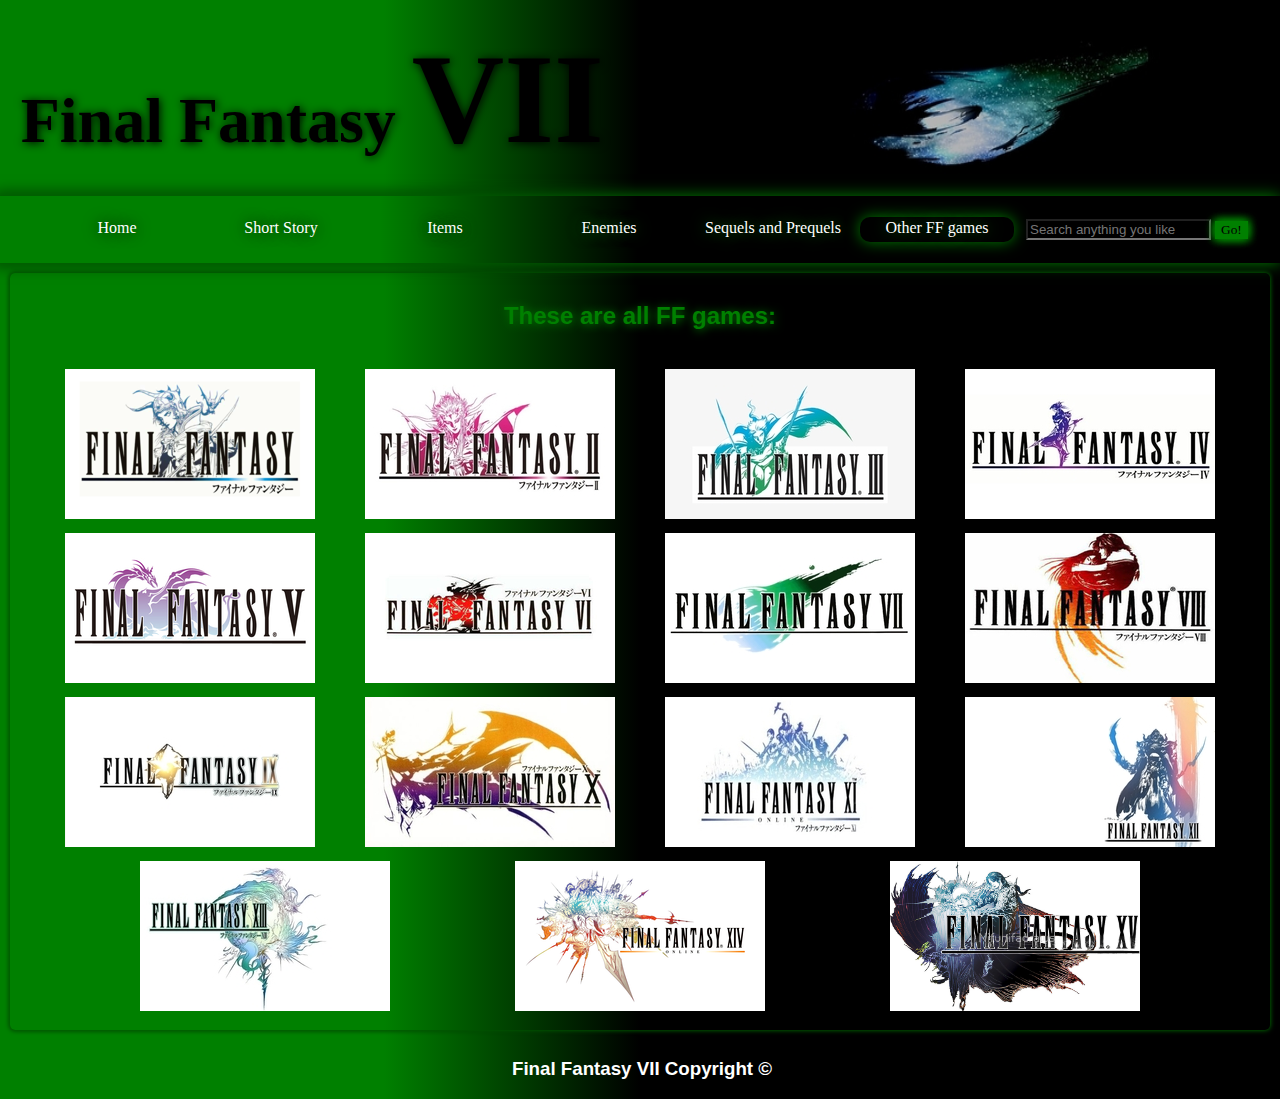
<file: HTML domasna5 update 1.0/html files/otherff.html>
<!DOCTYPE html>
<html lang="en">
  <head>
    <meta charset="UTF-8" />
    <meta name="viewport" content="width=device-width, initial-scale=1.0" />
    <title>Final Fantasy VII</title>
    <script
      defer
      src="../js fajlovi/js/jquery-3.5.1.min.js"
      type="text/javascript"
    ></script>
    <script defer src="../js fajlovi/script.js" type="text/javascript"></script>
    <link rel="stylesheet" href="../style/style.css" type="text/css" />
  </head>
  <body>
    <header>
      <h1 class="head" id="top"><a href="./index.html">Final Fantasy <span class="VII">VII</span></a></h1>

      <img src="../images/ff7 (1).jpg" alt="ff7 pic" class="head-pic" />
    </header>
    <nav>
      <ul>
        <li >
          <a href="./index.html">Home</a>
        </li>
        <li><a href="story.html">Short Story</a></li>
        <li><a href="#">Items</a>
        <ul>
          <li>Item list</li>
          <li>Accessories</li>
          <li>Armor</li>
          <li>Weapons</li>
          <li>Materia</li>
        </ul></li>
        <li><a href="#">Enemies</a>
        <ul>
          <li>Monsters</li>
          <li>Shinra Enemies</li>
          <li>Bosses
            <ul>
              <li>Normal Bosses</li>
              <li>Weapon Monsters</li>
              <li>Final Bosses</li>
            </ul>
          </li>
        </ul></li>
        <li><a href="../html files/S_P.html">Sequels and Prequels</a></li>
        <li class="active"><a href="../html files/otherff.html">Other FF games</a></li>
        <li class="form">
          <form action="" method="GET">
            <input
              type="search"
              name="search"
              id="search"
              placeholder="Search anything you like"
            />
            <button>Go!</button>
          </form>
        </li>
      </ul>
    </nav>
    <section class="other_div">
    <h3 class="other_head">These are all FF games:</h3>
    <div class="div_img">
  <a href="https://www.youtube.com/watch?v=NWJIOxlsIaE&list=PLnECGpr5DfBtncplbbRiCOqx_Q9Z5YFEh&ab_channel=ProJaredPlays%21" target="_blank"> <img src="../images/ff1.png" alt="ff1"></a>
    <a href="https://www.youtube.com/watch?v=zENBscPiExo&list=PLU9d2b1OQDj-GeQLIvH_NcZHAgzYGXlbr&ab_channel=WorldofLongplays" target="_blank"> <img src="../images/ff2.jpg" alt="ff2"></a>
    <a href="https://www.youtube.com/watch?v=T9F8jlUcMx0&ab_channel=WorldofLongplays" target="_blank"> <img src="../images/ff3.jpg" alt="ff3"></a>
 <a href="https://www.youtube.com/watch?v=ZUPyAwn_s84&list=PLBn6JbaPxR0gkxc3Bw_39j3sPB-tVoTQy&ab_channel=Stovepipe" target="_blank"> <img src="../images/ff4.jpg" alt="ff4"></a>
   <a href="https://www.youtube.com/watch?v=GYe2Mr9COcg&list=PLBn6JbaPxR0ir2utrwgmlYqpE94VZl-PH&ab_channel=Stovepipe" target="_blank"> <img src="../images/ff5.jpg" alt="ff5"></a>
   <a href="https://www.youtube.com/watch?v=XF2cski7Q7M&ab_channel=yoshiyukiblade" target="_blank"> <img src="../images/ff6.jpg" alt="ff6"></a>
    <a href="https://www.youtube.com/watch?v=Ccnlh3pnYxA&list=PL85002125B482FF1B&ab_channel=Xenomic" target="_blank"> <img src="../images/ff7-logo.jpg" alt="ff7"></a>
   <a href="https://www.youtube.com/watch?v=S8Q6pLaabO0&list=PL9E82D1484D25B071&ab_channel=Xenomic" target="_blank"> <img src="../images/ff8.jpg" alt="ff8"></a>
   <a href="https://www.youtube.com/watch?v=iPsJg5dkL8Q&list=PLF02D69667E5D6E9A&ab_channel=MikeBettencourt" target="_blank"> <img src="../images/ff9.jpg" alt="ff9"></a>
   <a href="https://www.youtube.com/watch?v=k1TZSQPz-Sg&list=PLDgypNs3MY2QpU7oC5ZxtP7VIC5YNcmFZ&ab_channel=Krow%27sGraveyard" target="_blank"> <img src="../images/ff10.jpg" alt="ff10"></a>
  <a href="https://www.youtube.com/watch?v=Qa0Pmxr01AY&list=PLNONxPk8TDQoIFJzuWjrF2aYGQVL5CxVC&ab_channel=Mrhappy1227" target="_blank"> <img src="../images/ff11.jpg" alt="ff11"></a>
    <a href="https://www.youtube.com/watch?v=h6eOOfg4n6Q&list=PLyp5y09xhrlGwc26odmOr1rlq_6osk6zQ&ab_channel=Joe%27ke" target="_blank"> <img src="../images/ff12.jpg" alt="ff12"></a>
   <a href="https://www.youtube.com/watch?v=BvY7fj6FWnw&list=PLuRqYdnx8ZbyC3IvOkntDYigT1M-zJVai&ab_channel=LitticaMarek" target="_blank"> <img src="../images/ff13.jpg" alt="ff13"></a>
    <a href="https://www.youtube.com/watch?v=PdyFwF1bM44&list=PLCLeSTzz6traLEagCCUbht7gSNgwUgtLG&ab_channel=Shirrako" target="_blank"> <img src="../images/ff14.png" alt="ff14"></a>
   <a href="https://www.youtube.com/watch?v=MFmo4MDcuEc&list=PLIZ8kn0xML26ohhcscoSy_PeQMFump8Yj&ab_channel=heorotlinea" target="_blank"> <img src="../images/ff15.jpeg" alt="ff15"></a>
   </div>
</section>
  </body>
  <footer>
<h3 class="foot"><a id="f" href="#top">Final Fantasy VII Copyright &copy;</a><h3> 
</footer>
</html>
</file>
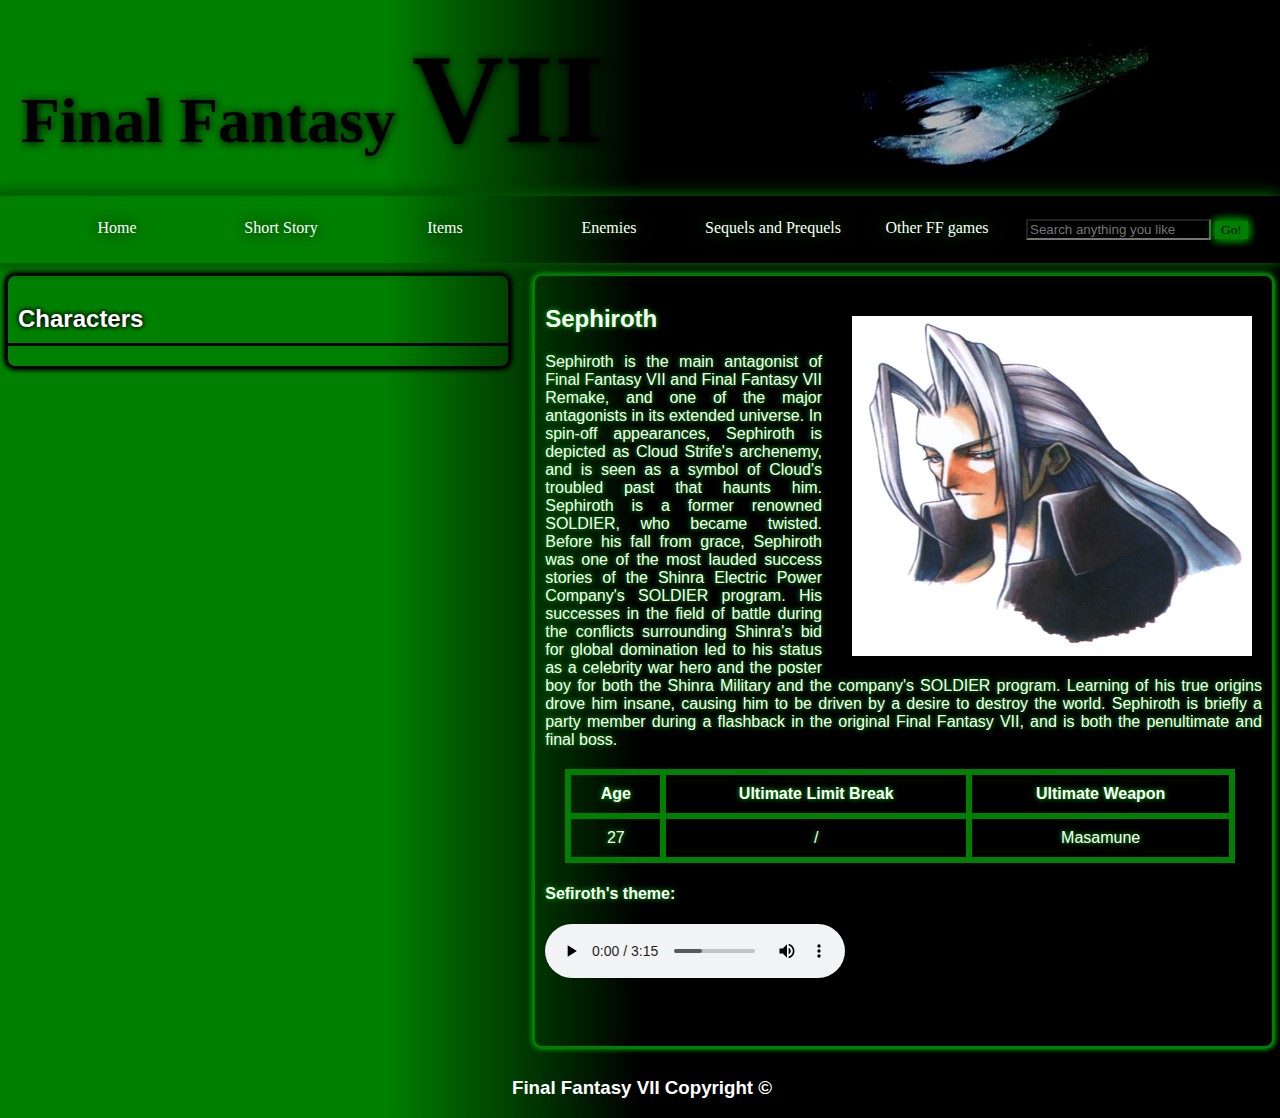
<file: HTML domasna5 update 1.0/html files/Sephiroth.html>
<!DOCTYPE html>
<html lang="en">
  <head>
    <meta charset="UTF-8" />
    <meta name="viewport" content="width=device-width, initial-scale=1.0" />
    <title>Final Fantasy VII</title>
    <script
      defer
      src="../js fajlovi/js/jquery-3.5.1.min.js"
      type="text/javascript"
    ></script>
    <script defer src="../js fajlovi/script.js" type="text/javascript"></script>
    <link rel="stylesheet" href="../style/style.css" type="text/css" />
  </head>
  <body>
    <header>
      <h1 class="head" id="top"><a href="./index.html">Final Fantasy <span class="VII">VII</span></a></h1>

      <img src="../images/ff7 (1).jpg" alt="ff7 pic" class="head-pic" />
    </header>
    <nav>
      <ul>
        <li >
          <a href="./index.html">Home</a>
        </li>
        <li><a href="story.html">Short Story</a></li>
        <li><a href="#">Items</a>
        <ul>
          <li>Item list</li>
          <li>Accessories</li>
          <li>Armor</li>
          <li>Weapons</li>
          <li>Materia</li>
        </ul></li>
        <li><a href="#">Enemies</a>
        <ul>
          <li>Monsters</li>
          <li>Shinra Enemies</li>
          <li>Bosses
            <ul>
              <li>Normal Bosses</li>
              <li>Weapon Monsters</li>
              <li>Final Bosses</li>
            </ul>
          </li>
        </ul></li>
        <li><a href="../html files/S_P.html">Sequels and Prequels</a></li>
        <li><a href="../html files/otherff.html">Other FF games</a></li>
        <li class="form">
          <form action="" method="GET">
            <input
              type="search"
              name="search"
              id="search"
              placeholder="Search anything you like"
            />
            <button>Go!</button>
          </form>
        </li>
      </ul>
    </nav>
    <section id="characters">
      <h2>Characters</h2>

      <ul class="list-characters">
        <li>
          <a   id="images" href="Cloud.html">Cloud</a>
          <a href="Cloud.html"
            ><img src="../images/cloud.png" class="images"
          /></a>
        </li>
        <li >
          <a  id="images2" href="Tifa.html">Tifa</a>
          <a href="Tifa.html"><img src="../images/tifa.png" class="images"  /></a>
        </li>
        <li>
          <a id="images3" href="Barret.html">Barret</a>
          <a href="Barret.html"
            ><img src="../images/barret.png" class="images"
          /></a>
        </li>
        <li>
          <a id="images4" href="Vincent.html">Vincent</a>
          <a href="Vincent.html"
            ><img src="../images/vincent.png" class="images"
          /></a>
        </li>
        <li>
          <a id="images5" href="Yuffie.html">Yuffie</a>
          <a href="Yuffie.html"
            ><img src="../images/Yuffie.png" class="images"
          /></a>
        </li>
        <li>
          <a id="images6" href="Cid.html">Cid</a>
          <a href="Cid.html"><img src="../images/cid.png" class="images" /></a>
        </li>
        <li>
          <a id="images7" href="Nanaki.html">RED XIII / Nanaki</a>
          <a href="Nanaki.html"
            ><img src="../images/nanaki.png" class="images"
          /></a>
        </li>
        <li>
          <a id="images8" href="Cait_Sith.html">Cait Sith</a>
          <a href="Cait_Sith.html"
            ><img src="../images/cait sith.png" class="images"
          /></a>
        </li>
        <li>
          <a  id="images9" href="Aeris.html">Aeris / Aerith</a>
          <a href="Aeris.html"
            ><img src="../images/Aeris.png" class="images"
          /></a>
        </li>
        <li class="active-sephiroth">
          <a id="images10" href="Sephiroth.html">Sephiroth</a>
          <a href="Sephiroth.html"
            ><img src="../images/Sephiroth.png" class="images"
          /></a>
        </li>
      </ul>
    </section>
   <content class="info_cloud">
            <img src="../images/Sephiroth.png">
            <h2>Sephiroth</h2>
            <p>Sephiroth is the main antagonist of Final Fantasy VII and Final Fantasy VII Remake, and one of the major antagonists in its extended universe. In spin-off appearances, Sephiroth is depicted as Cloud Strife's archenemy, and is seen as a symbol of Cloud's troubled past that haunts him. Sephiroth is a former renowned SOLDIER, who became twisted. Before his fall from grace, Sephiroth was one of the most lauded success stories of the Shinra Electric Power Company's SOLDIER program. His successes in the field of battle during the conflicts surrounding Shinra's bid for global domination led to his status as a celebrity war hero and the poster boy for both the Shinra Military and the company's SOLDIER program. Learning of his true origins drove him insane, causing him to be driven by a desire to destroy the world. Sephiroth is briefly a party member during a flashback in the original Final Fantasy VII, and is both the penultimate and final boss.</p>
            <table class="table_char">
                <tr>
                    <thead>
                    <th>Age</th>
                    <th>Ultimate Limit Break</th>
                    <th>Ultimate Weapon</th>
                    </thead>
                    <tbody>
                </tr>
                <tr>
                    <td>27</td>
                    <td> / </td>
                    <td> Masamune </td>
                </tr>
            </tbody>
            </table>
         <h4>Sefiroth's theme:</h4>
            <audio src="../auidos/final_fantasy_vii_those_chosen_by_the_planet_hq_6413729677806681831.mp3" type="audio/mp3" controls></audio>    
        </content>
  </body>
  <footer>
<h3 class="foot"><a id="f" href="#top">Final Fantasy VII Copyright &copy;</a><h3> 
</footer>
</html>
</file>
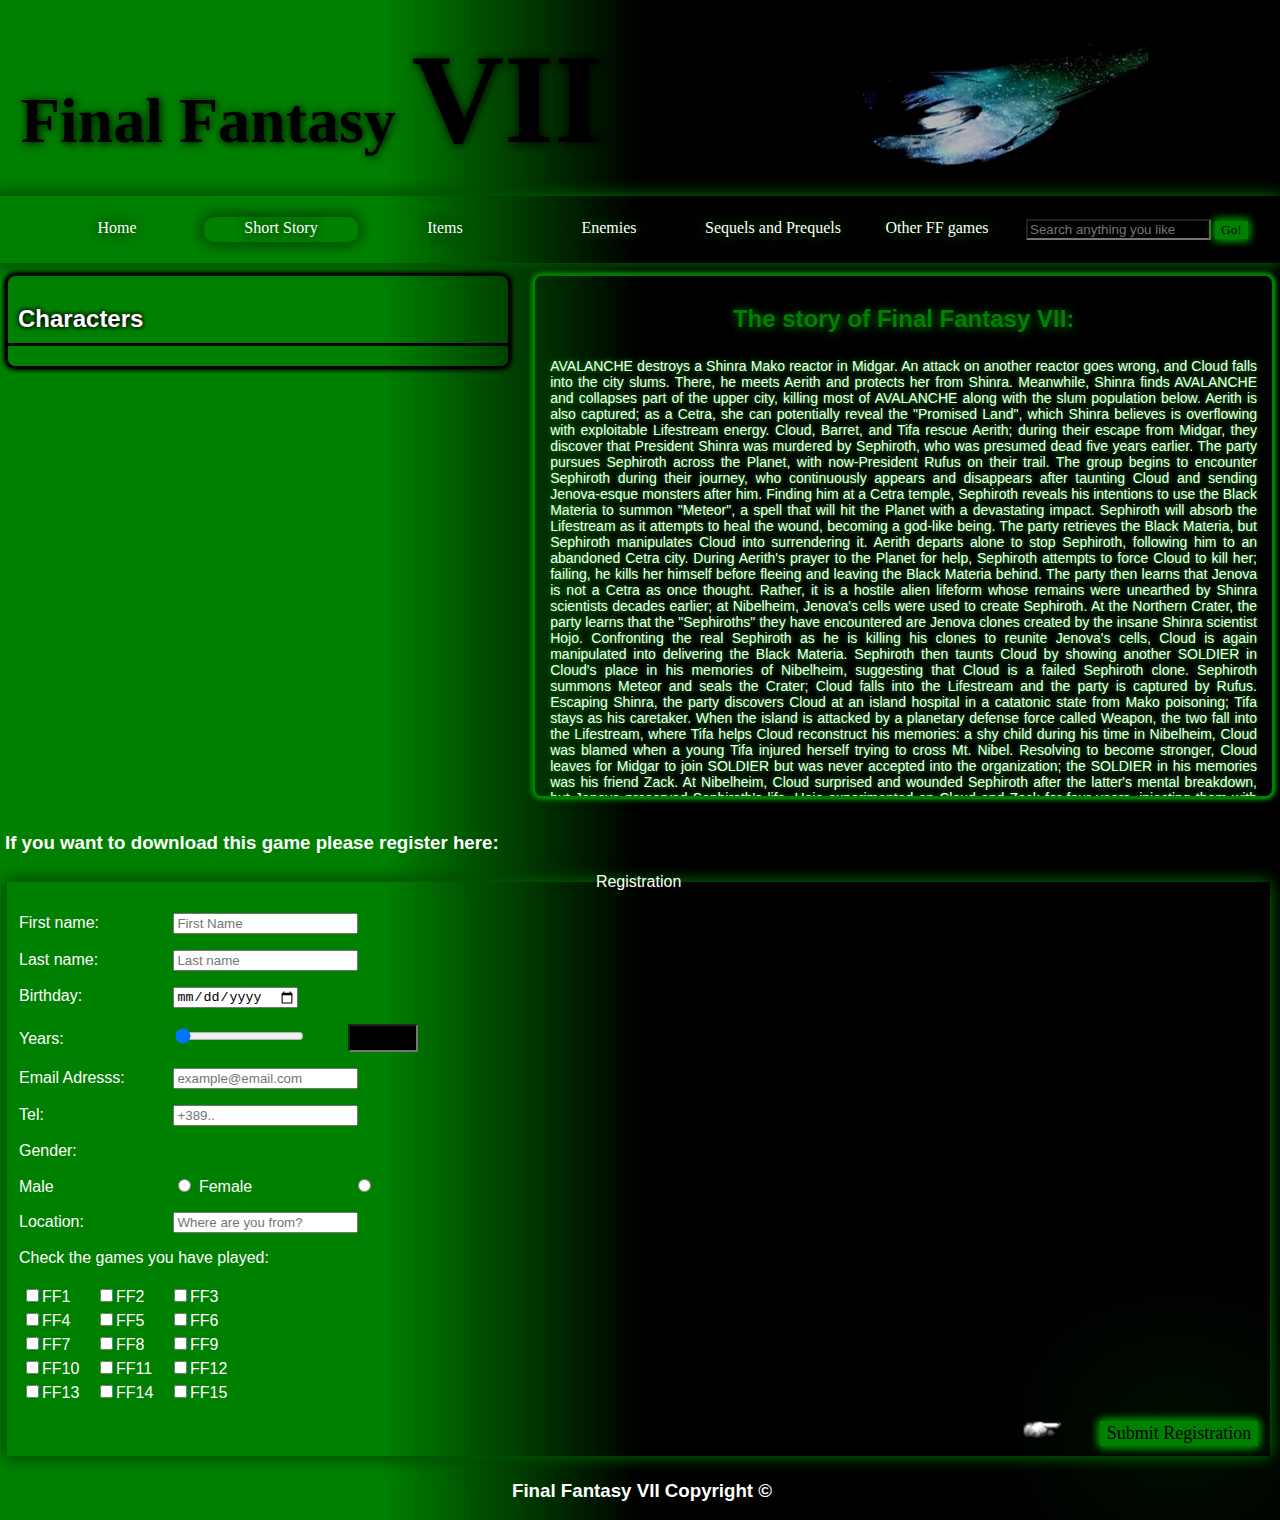
<file: HTML domasna5 update 1.0/html files/story.html>
<!DOCTYPE html>
<html lang="en">
  <head>
    <meta charset="UTF-8" />
    <meta name="viewport" content="width=device-width, initial-scale=1.0" />
    <title>Final Fantasy VII</title>
    <script
      defer
      src="../js fajlovi/js/jquery-3.5.1.min.js"
      type="text/javascript"
    ></script>
    <script defer src="../js fajlovi/script.js" type="text/javascript"></script>
    <link rel="stylesheet" href="../style/style.css" type="text/css" />
  </head>
  <body>
    <header>
      <h1 class="head" id="top"><a href="./index.html">Final Fantasy <span class="VII">VII</span></a></h1>

      <img src="../images/ff7 (1).jpg" alt="ff7 pic" class="head-pic" />
    </header>
    <nav>
      <ul>
        <li >
          <a href="./index.html">Home</a>
        </li>
        <li class="active"><a  href="./story.html">Short Story</a></li>
        <li><a href="#">Items</a>
        <ul>
          <li>Item list</li>
          <li>Accessories</li>
          <li>Armor</li>
          <li>Weapons</li>
          <li>Materia</li>
        </ul></li>
        <li><a href="#">Enemies</a>
        <ul>
          <li>Monsters</li>
          <li>Shinra Enemies</li>
          <li>Bosses
            <ul>
              <li>Normal Bosses</li>
              <li>Weapon Monsters</li>
              <li>Final Bosses</li>
            </ul>
          </li>
        </ul></li>
        <li><a href="../html files/S_P.html">Sequels and Prequels</a></li>
        <li><a href="../html files/otherff.html">Other FF games</a></li>
        <li class="form">
          <form action="" method="GET">
            <input
              type="search"
              name="search"
              id="search"
              placeholder="Search anything you like"
            />
            <button>Go!</button>
          </form>
        </li>
      </ul>
    </nav>
    <section id="characters">
      <h2>Characters</h2>

      <ul class="list-characters">
        <li>
          <a   id="images" href="Cloud.html">Cloud</a>
          <a href="Cloud.html"
            ><img src="../images/cloud.png" class="images"
          /></a>
        </li>
        <li >
          <a  id="images2" href="Tifa.html">Tifa</a>
          <a href="Tifa.html"><img src="../images/tifa.png" class="images"  /></a>
        </li>
        <li>
          <a id="images3" href="Barret.html">Barret</a>
          <a href="Barret.html"
            ><img src="../images/barret.png" class="images"
          /></a>
        </li>
        <li>
          <a id="images4" href="Vincent.html">Vincent</a>
          <a href="Vincent.html"
            ><img src="../images/vincent.png" class="images"
          /></a>
        </li>
        <li>
          <a id="images5" href="Yuffie.html">Yuffie</a>
          <a href="Yuffie.html"
            ><img src="../images/Yuffie.png" class="images"
          /></a>
        </li>
        <li>
          <a id="images6" href="Cid.html">Cid</a>
          <a href="Cid.html"><img src="../images/cid.png" class="images" /></a>
        </li>
        <li>
          <a id="images7" href="Nanaki.html">RED XIII / Nanaki</a>
          <a href="Nanaki.html"
            ><img src="../images/nanaki.png" class="images"
          /></a>
        </li>
        <li>
          <a id="images8" href="Cait_Sith.html">Cait Sith</a>
          <a href="Cait_Sith.html"
            ><img src="../images/cait sith.png" class="images"
          /></a>
        </li>
        <li>
          <a  id="images9" href="Aeris.html">Aeris / Aerith</a>
          <a href="Aeris.html"
            ><img src="../images/Aeris.png" class="images"
          /></a>
        </li>
        <li>
          <a id="images10" href="Sephiroth.html">Sephiroth</a>
          <a href="Sephiroth.html"
            ><img src="../images/Sephiroth.png" class="images"
          /></a>
        </li>
      </ul>
    </section>
    <content class="info">
        <h2 class="story">The story of Final Fantasy VII:</h2>
          <p class="story-text"> AVALANCHE destroys a Shinra Mako reactor in Midgar. An attack on another reactor goes wrong, and Cloud falls into the city slums. There, he meets Aerith and protects her from Shinra. Meanwhile, Shinra finds AVALANCHE and collapses part of the upper city, killing most of AVALANCHE along with the slum population below. Aerith is also captured; as a Cetra, she can potentially reveal the "Promised Land", which Shinra believes is overflowing with exploitable Lifestream energy. Cloud, Barret, and Tifa rescue Aerith; during their escape from Midgar, they discover that President Shinra was murdered by Sephiroth, who was presumed dead five years earlier. The party pursues Sephiroth across the Planet, with now-President Rufus on their trail. The group begins to encounter Sephiroth during their journey, who continuously appears and disappears after taunting Cloud and sending Jenova-esque monsters after him. Finding him at a Cetra temple, Sephiroth reveals his intentions to use the Black Materia to summon "Meteor", a spell that will hit the Planet with a devastating impact. Sephiroth will absorb the Lifestream as it attempts to heal the wound, becoming a god-like being. The party retrieves the Black Materia, but Sephiroth manipulates Cloud into surrendering it. Aerith departs alone to stop Sephiroth, following him to an abandoned Cetra city. During Aerith's prayer to the Planet for help, Sephiroth attempts to force Cloud to kill her; failing, he kills her himself before fleeing and leaving the Black Materia behind. The party then learns that Jenova is not a Cetra as once thought. Rather, it is a hostile alien lifeform whose remains were unearthed by Shinra scientists decades earlier; at Nibelheim, Jenova's cells were used to create Sephiroth. At the Northern Crater, the party learns that the "Sephiroths" they have encountered are Jenova clones created by the insane Shinra scientist Hojo. Confronting the real Sephiroth as he is killing his clones to reunite Jenova's cells, Cloud is again manipulated into delivering the Black Materia. Sephiroth then taunts Cloud by showing another SOLDIER in Cloud's place in his memories of Nibelheim, suggesting that Cloud is a failed Sephiroth clone. Sephiroth summons Meteor and seals the Crater; Cloud falls into the Lifestream and the party is captured by Rufus. Escaping Shinra, the party discovers Cloud at an island hospital in a catatonic state from Mako poisoning; Tifa stays as his caretaker. When the island is attacked by a planetary defense force called Weapon, the two fall into the Lifestream, where Tifa helps Cloud reconstruct his memories: a shy child during his time in Nibelheim, Cloud was blamed when a young Tifa injured herself trying to cross Mt. Nibel. Resolving to become stronger, Cloud leaves for Midgar to join SOLDIER but was never accepted into the organization; the SOLDIER in his memories was his friend Zack. At Nibelheim, Cloud surprised and wounded Sephiroth after the latter's mental breakdown, but Jenova preserved Sephiroth's life. Hojo experimented on Cloud and Zack for four years, injecting them with Jenova's cells and Mako; they escaped, but Zack was eventually killed. The combined trauma of these events triggered an identity crisis in Cloud; he constructed a false persona around Zack's stories and his own fantasies. Cloud accepts his past and reunites with the party, who learn that Aerith's prayer to the Planet had been successful: the Planet had attempted to summon Holy to prevent Meteor's impact, but Sephiroth blocked Holy. Shinra fails to destroy Meteor but manages to defeat a Weapon and puncture the Northern Crater, costing the lives of Rufus and other personnel. After killing Hojo, who is revealed to be Sephiroth's biological father, the party descends to the Planet's core through the opening in the Northern Crater and defeats both Jenova and Sephiroth. The party escapes and Holy is summoned, which destroys Meteor with the help of the Lifestream. Five hundred years later, Red XIII is seen with two cubs looking out over the ruins of Midgar, which are now covered in greenery, showing the planet has healed.</p>
        </content>
        <div id="reg-form">
            <h3>If you want to download this game please register here:</h3>
            <form action="" method="">
                <fieldset>
                    <legend>Registration</legend>
                    <p>
                        <label for="first-name">First name:</label>
                        <input type="text" name="first-name" placeholder="First Name" id="first-name" required>
                    </p>
                    <p>
                        <label for="Last-name">Last name:</label>
                        <input type="text" name="last-name" placeholder="Last name" id="Last-name" required>
                    </p>
                    <p>
                        <label for="date">Birthday:</label>
                        <input type="date" name="date" placeholder="Birthday" id="date">
                    </p>
                    <p>
                        <script type="text/javascript">
                            function updateTextInput(val) {
                                document.getElementById('textInput').value = val;
                            }
                        </script>
                        <label for="years">Years:</label>
                        <input id="years" type="range" value="2" min="2" max="100" onInput="updateTextInput(this.value)" onchange="updateTextInput(this.value)">
                        <input class="range" type="text" id="textInput">
                    </p>
                    <p>
                        <label for="email">Email Adresss:</label>
                        <input type="email" name="email" placeholder="example@email.com" id="email" required>
                    </p>
                    <p>
                        <label for="tel">Tel:</label>
                        <input type="tel" name="tel" placeholder="+389.." id="tel" required>
                    </p>
                    <p>Gender:</p>
                    <p> 
                        <label for="gender-choice">Male</label>
                        <input type="radio" name="gender-choice" value="male" id="male">
                        <label for="gender-choice">Female</label>
                        <input type="radio" name="gender-choice" value="female" id="female">
                    </p>
                    <p>
                        <label for="location">Location:</label>
                        <input list="location" placeholder="Where are you from?" >
                        <datalist id="location">
<option>Skopje</option>
<option>Prilep</option>
<option>Kumanovo</option>
</datalist>
                    </p>
                    <p>
                        <p>Check the games you have played:</p>
                        <table class="games">
                            <tr>
                                <td><input type="checkbox" name="ff1" value="ff1" id="ff1"><label for="ff1">FF1</label></td>
<td><input type="checkbox" name="ff2" value="ff2" id="ff2"><label for="ff2">FF2</label></td>
                                <td><input type="checkbox" name="ff3" value="ff3" id="ff3"><label for="ff3">FF3</label></td>
</tr>
<tr>
<td><input type="checkbox" name="ff4" value="ff4" id="ff4"><label for="ff4">FF4</label></td>
                                <td><input type="checkbox" value="ff5" name="ff5" id="ff5"><label for="ff5">FF5</label></td>
<td><input type="checkbox" name="ff6" value="ff6" id="ff6"><label for="ff6">FF6</label></td>
                            </tr>
                            <tr>
                                <td><input type="checkbox" name="ff7" value="ff7" id="ff7"><label for="ff7">FF7</label></td>
<td><input type="checkbox" name="ff8" value="ff8" id="ff8"><label for="ff8">FF8</label></td>
                                <td>
                                    <input type="checkbox" name="ff9" value="ff9" id="ff9"><label for="ff9">FF9</label></td>
</tr>
 <tr>
                                <td><input type="checkbox" name="ff10" value="ff10" id="ff10"><label for="ff10">FF10</label></td>
<td><input type="checkbox" name="ff11" value="ff11" id="ff11"><label for="ff11">FF11</label></td>
                                <td>
                                    <input type="checkbox" name="ff12" value="ff12" id="ff12"><label for="ff12">FF12</label></td>
</tr>
 <tr>
                                <td><input type="checkbox" name="ff13" value="ff13" id="ff13"><label for="ff13">FF13</label></td>
<td><input type="checkbox" name="ff14" value="ff14" id="ff14"><label for="ff14">FF14</label></td>
                                <td>
                                    <input type="checkbox" name="ff15" value="ff15" id="ff15"><label for="ff15">FF15</label></td>
</tr>
</table>
</p>
<p>
<button class="submit">Submit Registration</button>
</p>
</fieldset>
</form>
<img src="../images/hand.png" alt="arrow" class="arrow">
</div>
  </body>
  <footer>
<h3 class="foot"><a id="f" href="#top">Final Fantasy VII Copyright &copy;</a><h3> 
</footer>
</html>
</file>
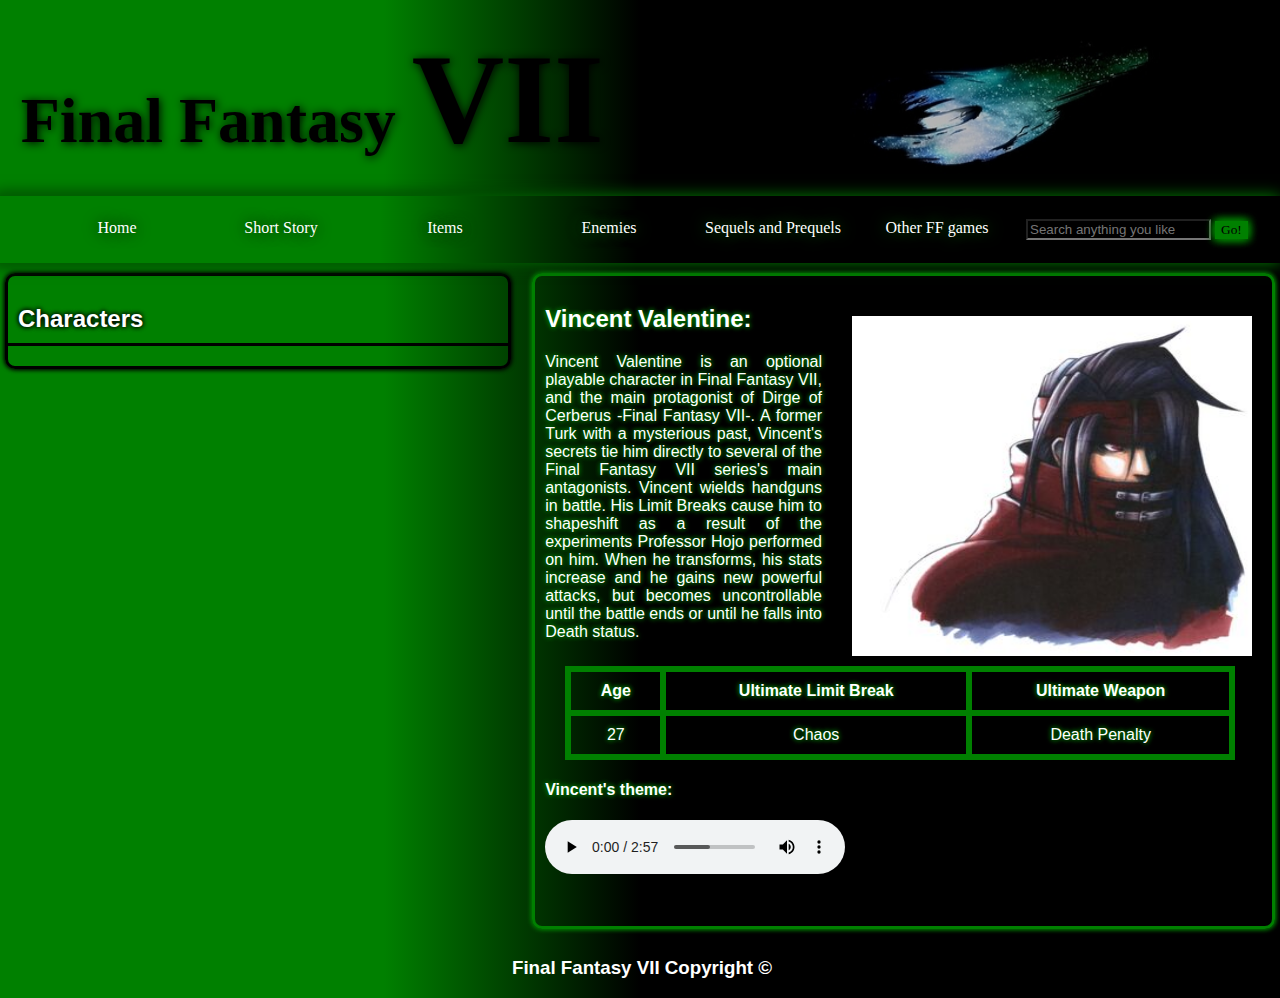
<file: HTML domasna5 update 1.0/html files/Vincent.html>
<!DOCTYPE html>
<html lang="en">
  <head>
    <meta charset="UTF-8" />
    <meta name="viewport" content="width=device-width, initial-scale=1.0" />
    <title>Final Fantasy VII</title>
    <script
      defer
      src="../js fajlovi/js/jquery-3.5.1.min.js"
      type="text/javascript"
    ></script>
    <script defer src="../js fajlovi/script.js" type="text/javascript"></script>
    <link rel="stylesheet" href="../style/style.css" type="text/css" />
  </head>
  <body>
    <header>
      <h1 class="head" id="top"><a href="./index.html">Final Fantasy <span class="VII">VII</span></a></h1>

      <img src="../images/ff7 (1).jpg" alt="ff7 pic" class="head-pic" />
    </header>
    <nav>
      <ul>
        <li>
          <a href="./index.html">Home</a>
        </li>
        <li><a href="story.html">Short Story</a></li>
        <li><a href="#">Items</a>
        <ul>
          <li>Item list</li>
          <li>Accessories</li>
          <li>Armor</li>
          <li>Weapons</li>
          <li>Materia</li>
        </ul></li>
        <li><a href="#">Enemies</a>
        <ul>
          <li>Monsters</li>
          <li>Shinra Enemies</li>
          <li>Bosses
            <ul>
              <li>Normal Bosses</li>
              <li>Weapon Monsters</li>
              <li>Final Bosses</li>
            </ul>
          </li>
        </ul></li>
        <li><a href="../html files/S_P.html">Sequels and Prequels</a></li>
        <li><a href="../html files/otherff.html">Other FF games</a></li>
        <li class="form">
          <form action="" method="GET">
            <input
              type="search"
              name="search"
              id="search"
              placeholder="Search anything you like"
            />
            <button>Go!</button>
          </form>
        </li>
      </ul>
    </nav>
    <section id="characters">
      <h2>Characters</h2>

      <ul class="list-characters">
        <li>
          <a   id="images" href="Cloud.html">Cloud</a>
          <a href="Cloud.html"
            ><img src="../images/cloud.png" class="images"
          /></a>
        </li>
        <li >
          <a  id="images2" href="Tifa.html">Tifa</a>
          <a href="Tifa.html"><img src="../images/tifa.png" class="images"  /></a>
        </li>
        <li>
          <a id="images3" href="Barret.html">Barret</a>
          <a href="Barret.html"
            ><img src="../images/barret.png" class="images"
          /></a>
        </li>
        <li class="active-vincent">
          <a id="images4" href="Vincent.html">Vincent</a>
          <a href="Vincent.html"
            ><img src="../images/vincent.png" class="images"
          /></a>
        </li>
        <li>
          <a id="images5" href="Yuffie.html">Yuffie</a>
          <a href="Yuffie.html"
            ><img src="../images/Yuffie.png" class="images"
          /></a>
        </li>
        <li>
          <a id="images6" href="Cid.html">Cid</a>
          <a href="Cid.html"><img src="../images/cid.png" class="images" /></a>
        </li>
        <li>
          <a id="images7" href="Nanaki.html">RED XIII / Nanaki</a>
          <a href="Nanaki.html"
            ><img src="../images/nanaki.png" class="images"
          /></a>
        </li>
        <li>
          <a id="images8" href="Cait_Sith.html">Cait Sith</a>
          <a href="Cait_Sith.html"
            ><img src="../images/cait sith.png" class="images"
          /></a>
        </li>
        <li>
          <a  id="images9" href="Aeris.html">Aeris / Aerith</a>
          <a href="Aeris.html"
            ><img src="../images/Aeris.png" class="images"
          /></a>
        </li>
        <li>
          <a id="images10" href="Sephiroth.html">Sephiroth</a>
          <a href="Sephiroth.html"
            ><img src="../images/Sephiroth.png" class="images"
          /></a>
        </li>
      </ul>
    </section>
    <content class="info_vincent">
            <img src="../images/vincent.png">
            <h2>Vincent Valentine:</h2>
            <p>Vincent Valentine is an optional playable character in Final Fantasy VII, and the main protagonist of Dirge of Cerberus -Final Fantasy VII-. A former Turk with a mysterious past, Vincent's secrets tie him directly to several of the Final Fantasy VII series's main antagonists. Vincent wields handguns in battle. His Limit Breaks cause him to shapeshift as a result of the experiments Professor Hojo performed on him. When he transforms, his stats increase and he gains new powerful attacks, but becomes uncontrollable until the battle ends or until he falls into Death status.</p>
            <table class="table_char">
                <tr>
                    <thead>
                    <th>Age</th>
                    <th>Ultimate Limit Break</th>
                    <th>Ultimate Weapon</th>
                    </thead>
                    <tbody>
                </tr>
                <tr>
                    <td>27</td>
                    <td>Chaos</td>
                    <td>Death Penalty</td>
                </tr>
            </tbody>
            </table>
             <h4>Vincent's theme:</h4>
            <audio src="../auidos/final_fantasy_vii_the_nightmare_begins_hq_-2497063690127148292.mp3" type="audio/mp3" controls></audio>
        </content>
  </body>
  <footer>
<h3 class="foot"><a id="f" href="#top">Final Fantasy VII Copyright &copy;</a><h3> 
</footer>
</html>
</file>
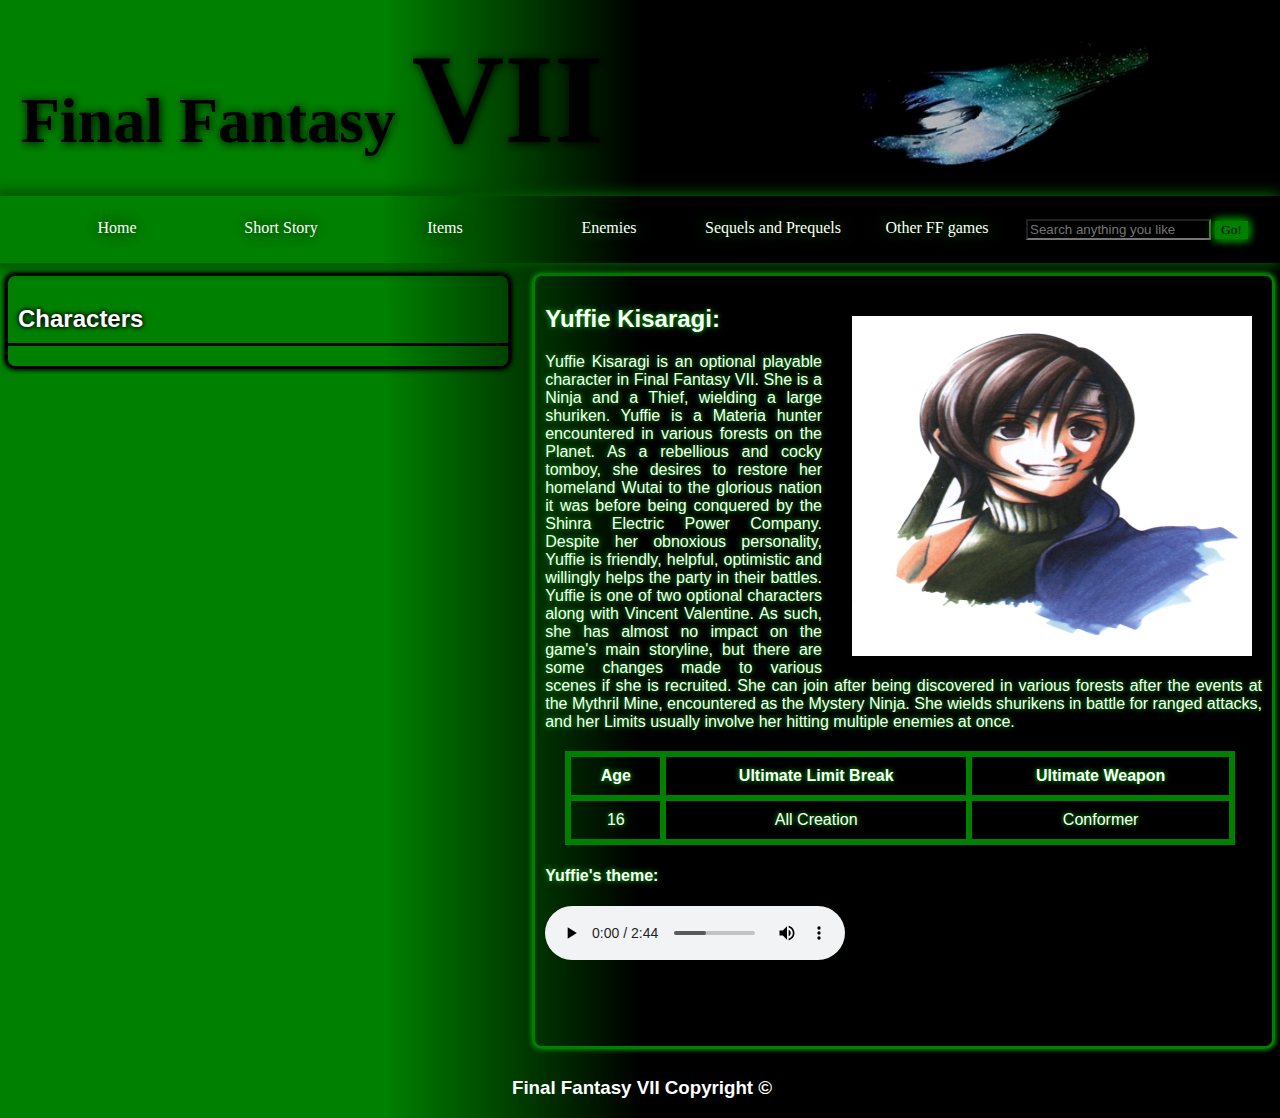
<file: HTML domasna5 update 1.0/html files/Yuffie.html>
<!DOCTYPE html>
<html lang="en">
  <head>
    <meta charset="UTF-8" />
    <meta name="viewport" content="width=device-width, initial-scale=1.0" />
    <title>Final Fantasy VII</title>
    <script
      defer
      src="../js fajlovi/js/jquery-3.5.1.min.js"
      type="text/javascript"
    ></script>
    <script defer src="../js fajlovi/script.js" type="text/javascript"></script>
    <link rel="stylesheet" href="../style/style.css" type="text/css" />
  </head>
  <body>
    <header>
      <h1 class="head" id="top"><a href="./index.html">Final Fantasy <span class="VII">VII</span></a></h1>

      <img src="../images/ff7 (1).jpg" alt="ff7 pic" class="head-pic" />
    </header>
    <nav>
      <ul>
        <li>
          <a href="./index.html">Home</a>
        </li>
        <li><a href="story.html">Short Story</a></li>
        <li><a href="#">Items</a>
        <ul>
          <li>Item list</li>
          <li>Accessories</li>
          <li>Armor</li>
          <li>Weapons</li>
          <li>Materia</li>
        </ul></li>
        <li><a href="#">Enemies</a>
        <ul>
          <li>Monsters</li>
          <li>Shinra Enemies</li>
          <li>Bosses
            <ul>
              <li>Normal Bosses</li>
              <li>Weapon Monsters</li>
              <li>Final Bosses</li>
            </ul>
          </li>
        </ul></li>
        <li><a href="../html files/S_P.html">Sequels and Prequels</a></li>
        <li><a href="../html files/otherff.html">Other FF games</a></li>
        <li class="form">
          <form action="" method="GET">
            <input
              type="search"
              name="search"
              id="search"
              placeholder="Search anything you like"
            />
            <button>Go!</button>
          </form>
        </li>
      </ul>
    </nav>
    <section id="characters">
      <h2>Characters</h2>

      <ul class="list-characters">
        <li>
          <a   id="images" href="Cloud.html">Cloud</a>
          <a href="Cloud.html"
            ><img src="../images/cloud.png" class="images"
          /></a>
        </li>
        <li >
          <a  id="images2" href="Tifa.html">Tifa</a>
          <a href="Tifa.html"><img src="../images/tifa.png" class="images"  /></a>
        </li>
        <li>
          <a id="images3" href="Barret.html">Barret</a>
          <a href="Barret.html"
            ><img src="../images/barret.png" class="images"
          /></a>
        </li>
        <li>
          <a id="images4" href="Vincent.html">Vincent</a>
          <a href="Vincent.html"
            ><img src="../images/vincent.png" class="images"
          /></a>
        </li>
        <li class="active-yuffie">
          <a id="images5" href="Yuffie.html">Yuffie</a>
          <a href="Yuffie.html"
            ><img src="../images/Yuffie.png" class="images"
          /></a>
        </li>
        <li>
          <a id="images6" href="Cid.html">Cid</a>
          <a href="Cid.html"><img src="../images/cid.png" class="images" /></a>
        </li>
        <li>
          <a id="images7" href="Nanaki.html">RED XIII / Nanaki</a>
          <a href="Nanaki.html"
            ><img src="../images/nanaki.png" class="images"
          /></a>
        </li>
        <li>
          <a id="images8" href="Cait_Sith.html">Cait Sith</a>
          <a href="Cait_Sith.html"
            ><img src="../images/cait sith.png" class="images"
          /></a>
        </li>
        <li>
          <a  id="images9" href="Aeris.html">Aeris / Aerith</a>
          <a href="Aeris.html"
            ><img src="../images/Aeris.png" class="images"
          /></a>
        </li>
        <li>
          <a id="images10" href="Sephiroth.html">Sephiroth</a>
          <a href="Sephiroth.html"
            ><img src="../images/Sephiroth.png" class="images"
          /></a>
        </li>
      </ul>
    </section>
    <content class="info_cloud">
            <img src="../images/Yuffie.png">
            <h2>Yuffie Kisaragi:</h2>
            <p>Yuffie Kisaragi is an optional playable character in Final Fantasy VII. She is a Ninja and a Thief, wielding a large shuriken.
               Yuffie is a Materia hunter encountered in various forests on the Planet. As a rebellious and cocky tomboy, she desires to restore her homeland Wutai to the glorious nation it was before being conquered by the Shinra Electric Power Company. Despite her obnoxious personality, Yuffie is friendly, helpful, optimistic and willingly helps the party in their battles. Yuffie is one of two optional characters along with Vincent Valentine. As such, she has almost no impact on the game's main storyline, but there are some changes made to various scenes if she is recruited. She can join after being discovered in various forests after the events at the Mythril Mine, encountered as the Mystery Ninja. She wields shurikens in battle for ranged attacks, and her Limits usually involve her hitting multiple enemies at once.</p>
            <table class="table_char">
                <tr>
                    <thead>
                    <th>Age</th>
                    <th>Ultimate Limit Break</th>
                    <th>Ultimate Weapon</th>
                    </thead>
                    <tbody>
                </tr>
                <tr>
                    <td>16</td>
                    <td>All Creation</td>
                    <td>Conformer</td>
                </tr>
            </tbody>
            </table>
         <h4>Yuffie's theme:</h4>
            <audio src="../auidos/final_fantasy_vii_yuffie_s_theme_-6281788606982568375.mp3" type="audio/mp3" controls></audio>    
        </content>
  </body>
  <footer>
<h3 class="foot"><a id="f" href="#top">Final Fantasy VII Copyright &copy;</a><h3> 
</footer>
</html>
</file>
<file: HTML domasna5 update 1.0/style/style.css>
body {
  box-sizing: border-box;
  background: linear-gradient(to right, green 30%, black 50%);
  margin: 0px;
  font-family: Arial, Helvetica, sans-serif;
  color: white;
}
header {
  font-family: "Times New Roman", Times, serif;
  display: flex;
  flex-direction: row;
  justify-content: space-between;
  color: black;
  padding-bottom: 0px;
  margin: 0px 0px 10px -5px;
}
header .head {
  font-size: 4em;
  text-shadow: 1px 1px 10px black;
  align-items: flex-start;
  padding: 1%;
  margin: 1% 1% 0% 1%;
}
header .head a {
  text-decoration: none;
  color: inherit;
}
@keyframes opacity-text {
  0% {
    opacity: 1;
  }
  10% {
    opacity: 0.9;
  }
  20% {
    opacity: 0.8;
  }
  30% {
    opacity: 0.7;
  }
  40% {
    opacity: 0.6;
  }
  50% {
    opacity: 0.5;
  }
  60% {
    opacity: 0.6;
  }
  70% {
    opacity: 0.7;
  }
  80% {
    opacity: 0.8;
  }
  90% {
    opacity: 0.9;
  }
  100% {
    opacity: 1;
  }
}
header .head .VII {
  font-size: 2em;
}

header .head-pic {
  align-items: flex-end;
  padding: 0px;
  margin: 1% 0% 0% 1%;
  animation: opacity-text 2s linear infinite;
}
nav {
  background: linear-gradient(to right, green 30%, black 50%);
  clear: both;
  margin-top: 1%;
  box-shadow: 0 0 15px green, 0 0 15px black;
  font-family: fantasy;
  margin: 0px 0px 0px -5px;
  position: relative;
}
nav ul {
  display: flex;
  display: inline-flex;
  list-style: none;
  justify-content: flex-start;
}
nav ul li {
  width: 150px;
  padding: 2px;
  margin: 5px;
  color: white;
  text-align: center;
}
nav ul li a {
  color: white;
  text-shadow: 0 0 15px green, 0 0 15px black;
  text-decoration: none;
}

nav ul li.form {
  display: flex;
  display: inline-flex;
  width: 230px;
  justify-content: flex-start;
}
nav ul li.form #search {
  background-color: black;
}
nav ul li.form button {
  cursor: pointer;
  background-color: green;
  color: black;
  border: green;
  box-shadow: 0 0 10px green, 0 0 10px green, 0 0 10px green, 0 0 10px black;
  font-family: fantasy;
}

.active {
  box-shadow: 0 0 15px green, 0 0 15px black;
  border-radius: 10px;
}
nav ul li:hover {
  box-shadow: 0 0 15px green, 0 0 15px black;
  border-radius: 10px;
}
nav ul li a:hover {
  color: black;
}
nav ul li:nth-child(n + 4) a:hover {
  color: green;
}
nav ul li:last-child:hover {
  border-radius: 5px;
}
nav ul ul li a:hover {
  color: black;
  box-shadow: none;
}
nav ul ul {
  position: absolute;
  top: 30px;
  opacity: 0;
  display: table;
  visibility: hidden;
  transition: top 0.3s;
  border-top: 3px solid black;
  background-color: green;
  width: 140px;
  padding-left: 5px;
  padding-right: 5px;
  border-radius: 5px;
}
nav ul ul ul {
  border-top: none;
}
nav ul li:hover > ul {
  top: 45px;
  opacity: 1;
  visibility: visible;
}
nav ul ul li {
  position: relative;
  margin: 0px;
  width: 140px;
  float: none;
  display: list-item;
  border-bottom: 1px dotted grey;
}
nav ul ul li a {
  line-height: 50px;
}
nav ul ul ul li {
  position: relative;
  top: 0px;
  left: 0px;
}
nav ul ul li:hover > ul {
  top: 0px;
  left: 143px;
  opacity: 1;
  visibility: visible;
}
#characters {
  animation: box-shadow1 0.6s linear infinite;
  box-shadow: 0 0 5px black, 0 0 5px black;
  float: left;
  margin-top: 10px;
  display: block;
  border: 3px solid black;
  border-radius: 10px;
  width: 500px;
  margin: 10px 0px 0px 5px;
}
@keyframes box-shadow1 {
  0% {
    box-shadow: 0 0 5px black, 0 0 5px black;
  }
  10% {
    box-shadow: 0 0 6px black, 0 0 6px black;
  }
  20% {
    box-shadow: 0 0 7px black, 0 0 7px black;
  }
  30% {
    box-shadow: 0 0 8px black, 0 0 8px black;
  }
  40% {
    box-shadow: 0 0 9px black, 0 0 9px black;
  }
  50% {
    box-shadow: 0 0 10px black, 0 0 10px black;
  }
  60% {
    box-shadow: 0 0 9px black, 0 0 9px black;
  }
  70% {
    box-shadow: 0 0 8px black, 0 0 8px black;
  }
  80% {
    box-shadow: 0 0 7px black, 0 0 7px gblackn;
  }
  90% {
    box-shadow: 0 0 6px black, 0 0 6px black;
  }
  100% {
    box-shadow: 0 0 5px black, 0 0 5px black;
  }
}
#characters > h2 {
  font-weight: bold;
  text-shadow: 0 0 5px black, 0 0 5px black;
  padding: 10px;
  border-bottom: black solid 3px;
  cursor: pointer;
}

#characters ul {
  text-shadow: 0 0 5px black, 0 0 5px black;
  font-weight: 400;
  list-style: none;
  padding-left: 10px;
  padding-right: 10px;
  display: none;
}

#characters ul li {
  padding-bottom: 10px;
  padding-top: 10px;
  border-bottom: black dashed 1px;
  font-size: 1.5em;
}

#characters ul img {
  float: right;
  box-shadow: 0 0 5px black, 0 0 5px black;
}

#characters a {
  text-decoration: none;
  color: white;
}

#characters a:hover {
  color: black;
}
content {
  text-shadow: 0 0 5px green, 0 0 5px green;
  box-shadow: 0 0 5px green, 0 0 5px green;
  animation: box-shadow 0.6s linear infinite;
  float: right;
  border: green solid 3px;
  margin: 10px 5px 10px 10px;
  border-radius: 10px;
  text-align: justify;
  width: 56%;
  height: 500px;
  padding: 10px;
  word-spacing: normal;
}
@keyframes box-shadow {
  0% {
    box-shadow: 0 0 5px green, 0 0 5px green;
  }
  10% {
    box-shadow: 0 0 6px green, 0 0 6px green;
  }
  20% {
    box-shadow: 0 0 7px green, 0 0 7px green;
  }
  30% {
    box-shadow: 0 0 8px green, 0 0 8px green;
  }
  40% {
    box-shadow: 0 0 9px green, 0 0 9px green;
  }
  50% {
    box-shadow: 0 0 10px green, 0 0 10px green;
  }
  60% {
    box-shadow: 0 0 9px green, 0 0 9px green;
  }
  70% {
    box-shadow: 0 0 8px green, 0 0 8px green;
  }
  80% {
    box-shadow: 0 0 7px green, 0 0 7px green;
  }
  90% {
    box-shadow: 0 0 6px green, 0 0 6px green;
  }
  100% {
    box-shadow: 0 0 5px green, 0 0 5px green;
  }
}

content img {
  display: block;
  width: 400px;
  height: 340px;
  float: right;
  margin: 30px 10px 10px 30px;
}

.story {
  text-align: center;
  color: green;
  text-shadow: 1px 1px 10px green;
}

.story-text {
  padding: 5px;
  font-size: 14px;
}

#reg-form {
  position: relative;
  float: left;
  width: 99%;
  margin: 5px;
}
#reg-form .arrow {
  position: absolute;
  right: 180px;
  bottom: 0px;
  width: 100px;
  height: 50px;
  animation: arrow-move 0.4s linear infinite;
  padding-bottom: 0px;
}
@keyframes arrow-move {
  0% {
    transform: translateX(18px);
  }
  100% {
    transform: translateX(0px);
  }
}

.submit {
  background-color: green;
  font-size: 18px;
  font-family: Impact, fantasy;
  float: right;
  cursor: pointer;
  border: green solid 1px;
  box-shadow: 0 0 10px green, 0 0 150px green, 0 0 10px green, 0 0 10px green;
  animation: opacity-text 2s linear infinite;
}

footer {
  float: left;
  margin-left: 40%;
}

footer a {
  text-decoration: none;
  color: white;
}

.range {
  margin-left: 3%;
  box-sizing: box-border;
  width: 5%;
  color: green;
  background-color: black;
  font-size: 1.2em;
  font-family: Arial-black;
}

fieldset {
  border: green;
  box-shadow: 0 0 15px green, 0 0 15px black;
}

legend {
  text-align: center;
}

label {
  display: inline-block;
  width: 150px;
}
.bold {
  font-weight: bold;
}
.images {
  width: 40px;
  height: 40px;
}
.foot {
  text-align: center;
}
.info {
  overflow-y: scroll;
}
.info::-webkit-scrollbar-track {
  box-shadow: inset 0 0 6px rgba(0, 0, 0, 0.1);
  background-color: black;
  border-radius: 50px;
}
.info::-webkit-scrollbar {
  width: 10px;
  background-color: black;
  border-radius: 50px;
}
.info::-webkit-scrollbar-thumb {
  border-radius: 50px;
  background-color: green;
  background-image: -webkit-linear-gradient(
    top,
    darkgreen 0%,
    black 50%,
    black 51%,
    darkgreen 100%
  );
}
.sec_vid {
  padding-top: 10px;
  padding-bottom: 5px;
  animation: box-shadow2 0.6s linear infinite;
  box-shadow: 0 0 5px green, 0 0 5px black;
  border-radius: 5px;
  clear: both;
  margin: 10px 10px 10px 10px;
}
@keyframes box-shadow {
  0% {
    box-shadow: 0 0 5px green, 0 0 5px black;
  }
  10% {
    box-shadow: 0 0 6px green, 0 0 6px black;
  }
  20% {
    box-shadow: 0 0 7px green, 0 0 7px black;
  }
  30% {
    box-shadow: 0 0 8px green, 0 0 8px black;
  }
  40% {
    box-shadow: 0 0 9px green, 0 0 9px black;
  }
  50% {
    box-shadow: 0 0 10px green, 0 0 10px black;
  }
  60% {
    box-shadow: 0 0 9px green, 0 0 9px black;
  }
  70% {
    box-shadow: 0 0 8px green, 0 0 8px black;
  }
  80% {
    box-shadow: 0 0 7px green, 0 0 7px black;
  }
  90% {
    box-shadow: 0 0 6px green, 0 0 6px black;
  }
  100% {
    box-shadow: 0 0 5px green, 0 0 5px black;
  }
}
.sec_head {
  color: green;
  display: flex;
  justify-content: center;
  text-align: center;
  text-shadow: 5px 5px 10px black;
}
article {
  display: flex;
  flex-direction: row;
  margin: 10px;
}
.article1 {
  position: relative;
  padding: 10px 0px 10px 0px;
}
.art_head1 {
  position: absolute;
  top: 40;
  left: 350px;
  font-size: 1.5em;
}
.art_par1 {
  position: absolute;
  top: 100px;
  left: 350px;
  text-align: justify;
  padding-right: 10px;
}
.article2 {
  position: relative;
  padding: 10px 0px 10px 0px;
}
.art_head2 {
  position: absolute;
  top: 30;
  left: 350px;
  font-size: 1.5em;
}
.art_par2 {
  position: absolute;
  top: 90px;
  left: 350px;
  text-align: justify;
  padding-right: 10px;
}
.article3 {
  position: relative;
  padding: 10px 0px 10px 0px;
}
.art_head3 {
  position: absolute;
  top: 30;
  left: 350px;
  font-size: 1.5em;
}
.art_par3 {
  position: absolute;
  top: 90px;
  left: 350px;
  text-align: justify;
  padding-right: 10px;
}
.article4 {
  position: relative;
  padding: 10px 0px 10px 0px;
}
.art_head4 {
  position: absolute;
  top: 50;
  left: 350px;
  font-size: 1.5em;
}
.art_par4 {
  position: absolute;
  top: 110px;
  left: 350px;
  text-align: justify;
  padding-right: 10px;
}
.article5 {
  position: relative;
  padding: 10px 0px 10px 0px;
}
.art_head5 {
  position: absolute;
  top: 30;
  left: 350px;
  font-size: 1.5em;
}
.art_par5 {
  position: absolute;
  top: 90px;
  left: 350px;
  text-align: justify;
  padding-right: 10px;
}
.article6 {
  position: relative;
  padding: 10px 0px 10px 0px;
}
.art_head6 {
  position: absolute;
  top: 30;
  left: 350px;
  font-size: 1.5em;
}
.art_par6 {
  position: absolute;
  top: 90px;
  left: 350px;
  text-align: justify;
  padding-right: 10px;
}
.other_div {
  animation: box-shadow2 0.6s linear infinite;
  box-shadow: 0 0 5px green, 0 0 5px black;
  clear: both;
  margin: 10px 10px 10px 10px;
  border-radius: 5px;
  padding-top: 5px;
}
.other_head {
  color: green;
  display: block;
  text-align: center;
  text-shadow: 1px 1px 10px green;
  font-size: 1.5em;
}
.div_img {
  padding: 10px 10px 10px 10px;
  display: flex;
  flex-wrap: wrap;
  justify-content: space-evenly;
}

.div_img img {
  padding: 5px;
  height: 150px;
  width: 250px;
  transition: 0.5s all;
}
.div_img img:hover {
  height: 180px;
  width: 280px;
}
.info_cloud {
  height: 750px;
}
.table_char {
  margin: 20px 20px 20px 20px;
  border: 3px solid green;
  border-spacing: 0px;
  width: 670px;
}
.table_char th {
  border: 3px solid green;
  padding: 10px;
  text-align: center;
}
.table_char td {
  border: 3px solid green;
  padding: 10px;
  text-align: center;
}
.info_tifa {
  height: 850px;
}
.info_vincent {
  height: 630px;
}
.games td label {
  width: 50px;
}
.active-cloud::after {
  content: url("../images/cloud-ffvii-field.png");
  margin-left: 2px;
}
.active-aeris::after {
  content: url("../images/Aeris-ffvii-field.png");
  margin-left: 2px;
}
.active-barret::after {
  content: url("../images/Barret-ffvii-field.png");
  margin-left: 2px;
}
.active-cait::after {
  content: url("../images/caitsith-ffvii-field\ .png");
  margin-left: 2px;
}
.active-cid::after {
  content: url("../images/Cid-ffvii-field.png");
  margin-left: 2px;
}
.active-nanaki::after {
  content: url("../images/RedXIII-ffvii-field.png");
  margin-left: 2px;
}
.active-sephiroth::after {
  content: url("../images/Sephiroth-ffvii-field.png");
  margin-left: 2px;
}
.active-tifa::after {
  content: url("../images/Tifa-ffvii-field.png");
  margin-left: 2px;
}
.active-vincent::after {
  content: url("../images/Vincent-ffvii-field.png");
  margin-left: 2px;
}
.active-yuffie::after {
  content: url("../images/Yuffie-ffvii-field.png");
  margin-left: 2px;
}
</file>
